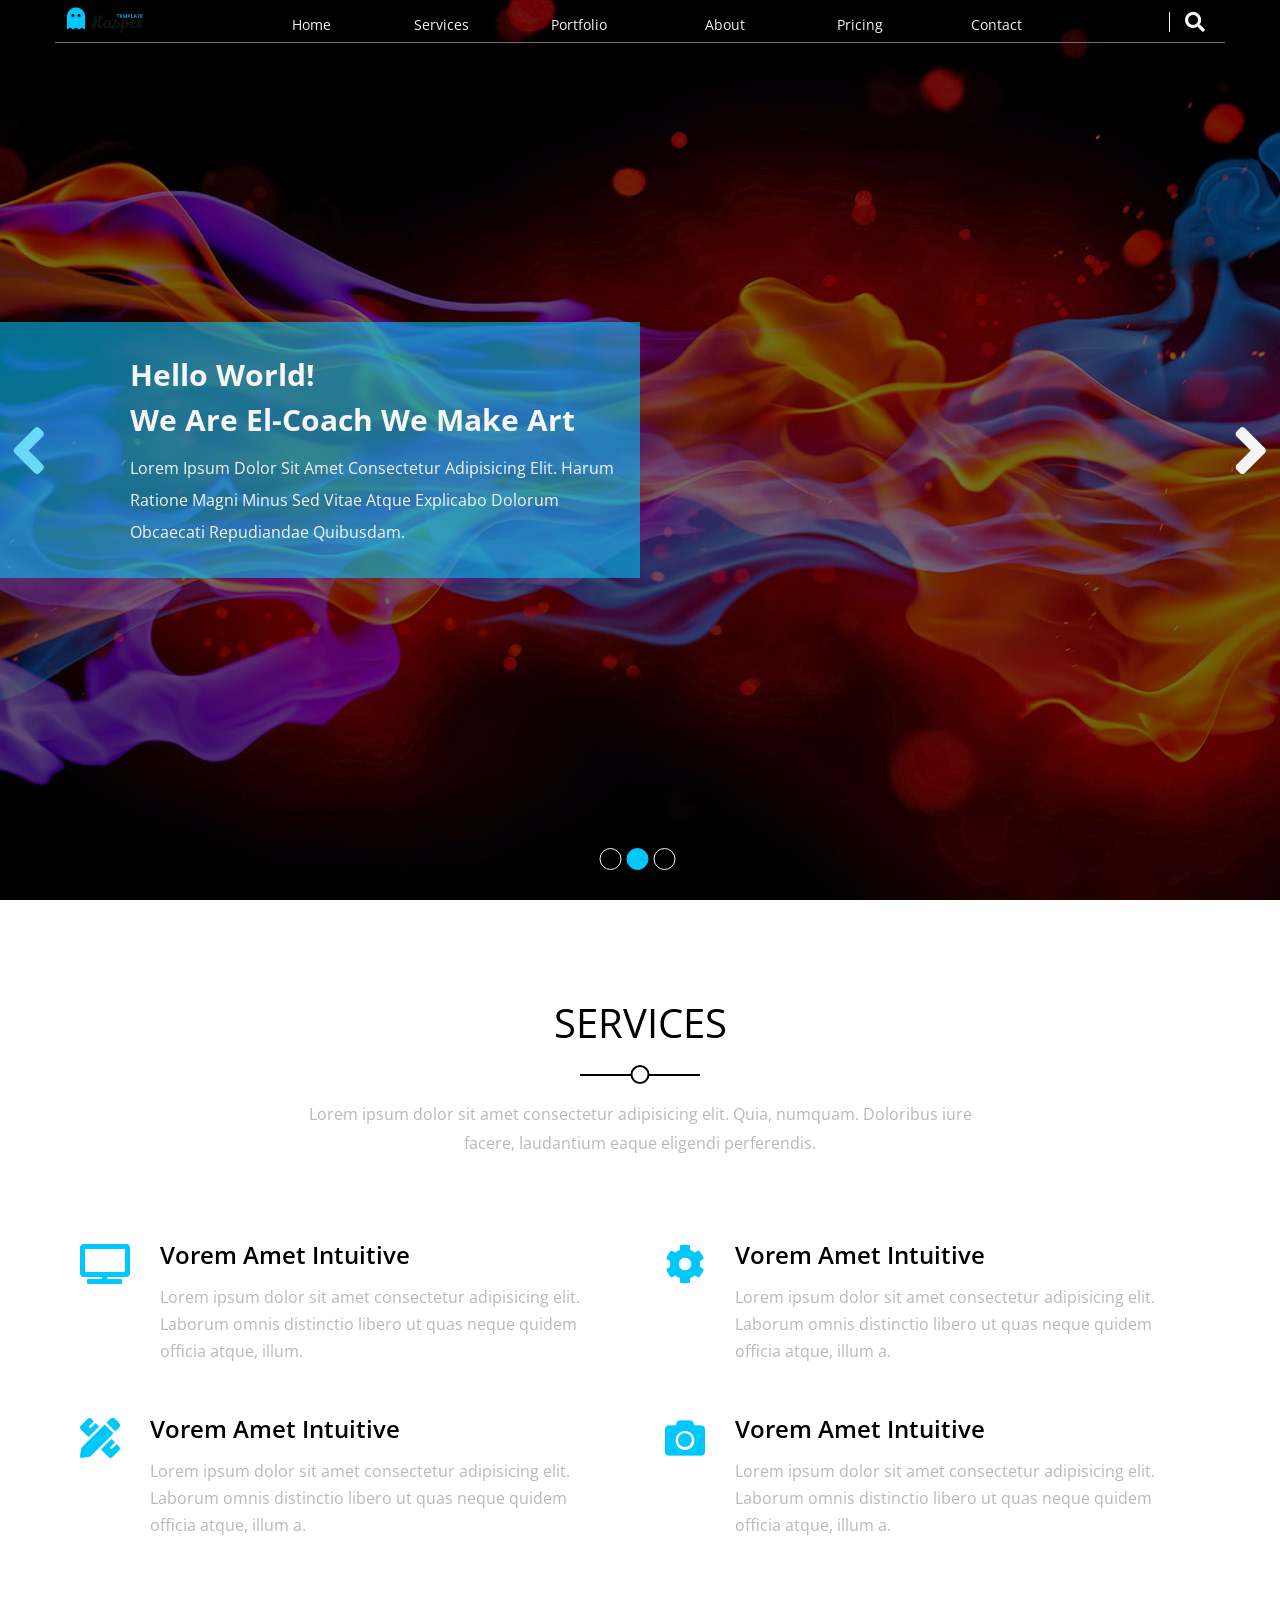
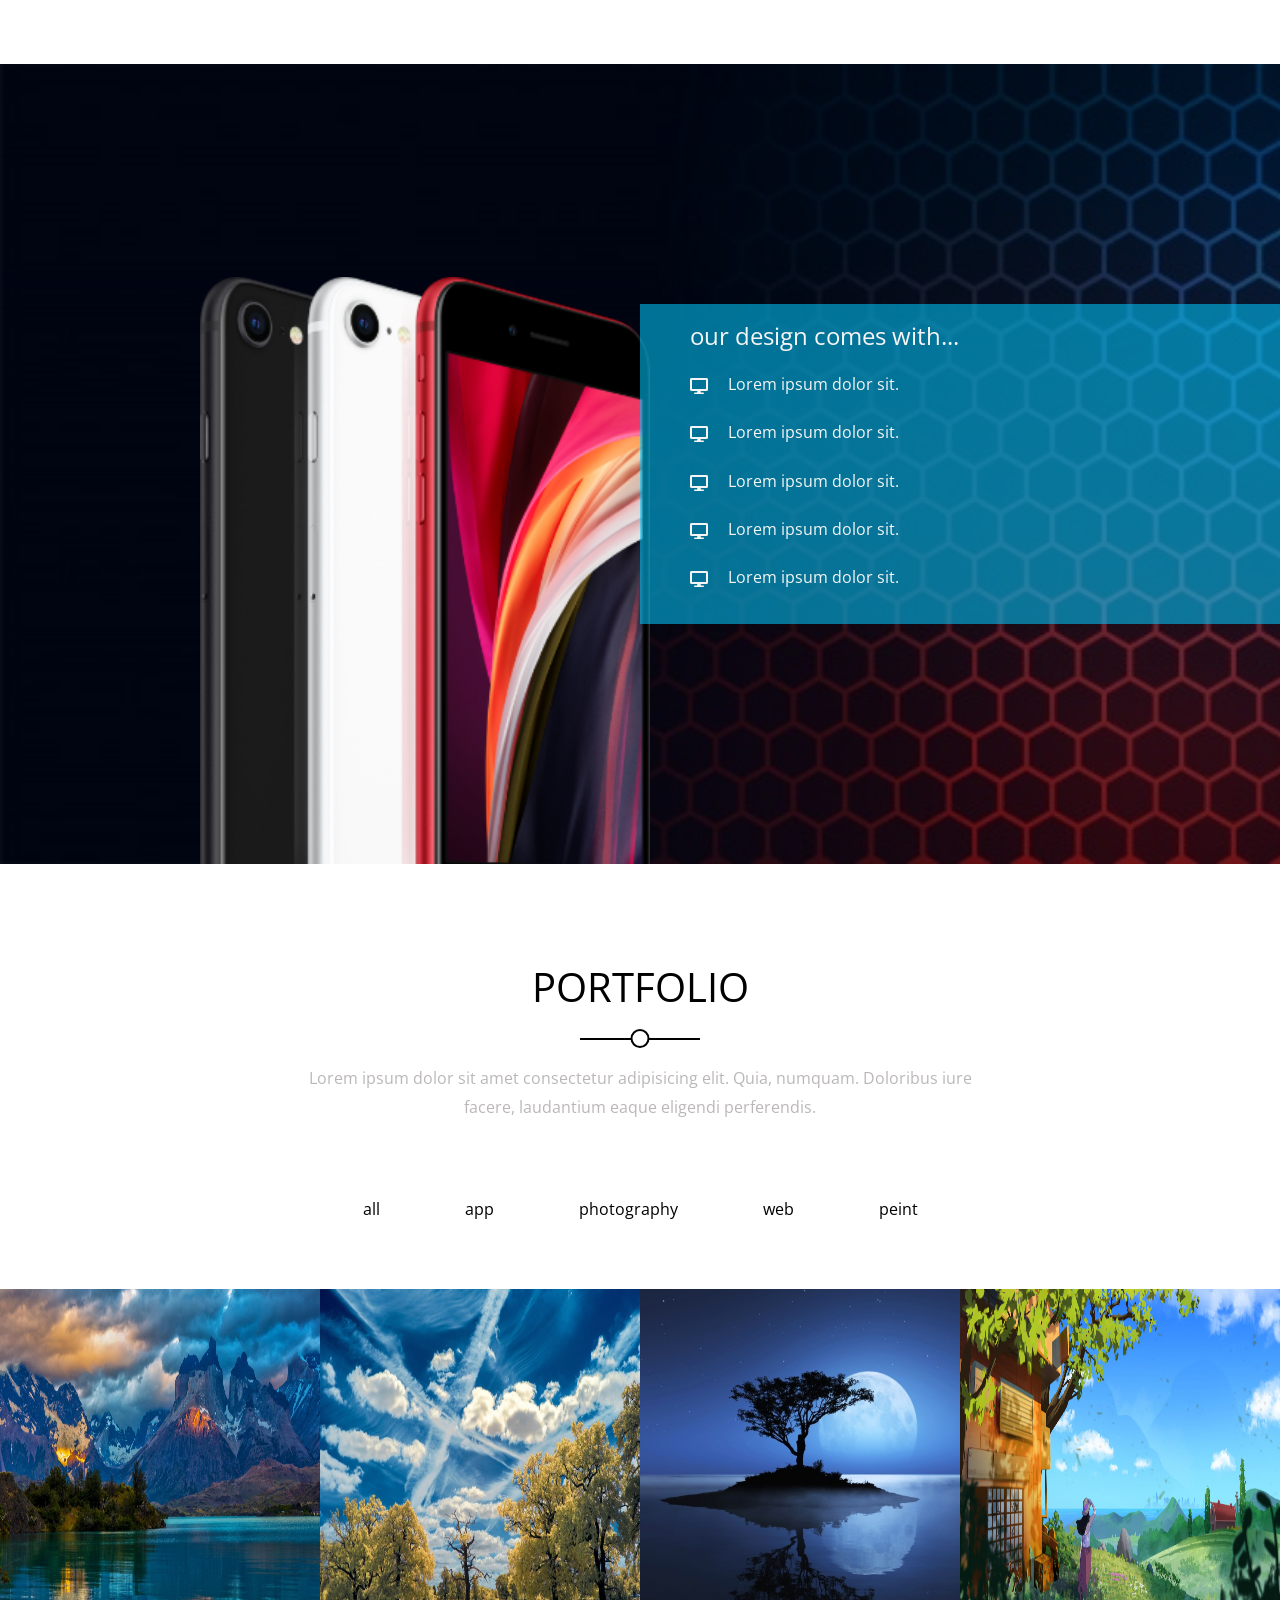
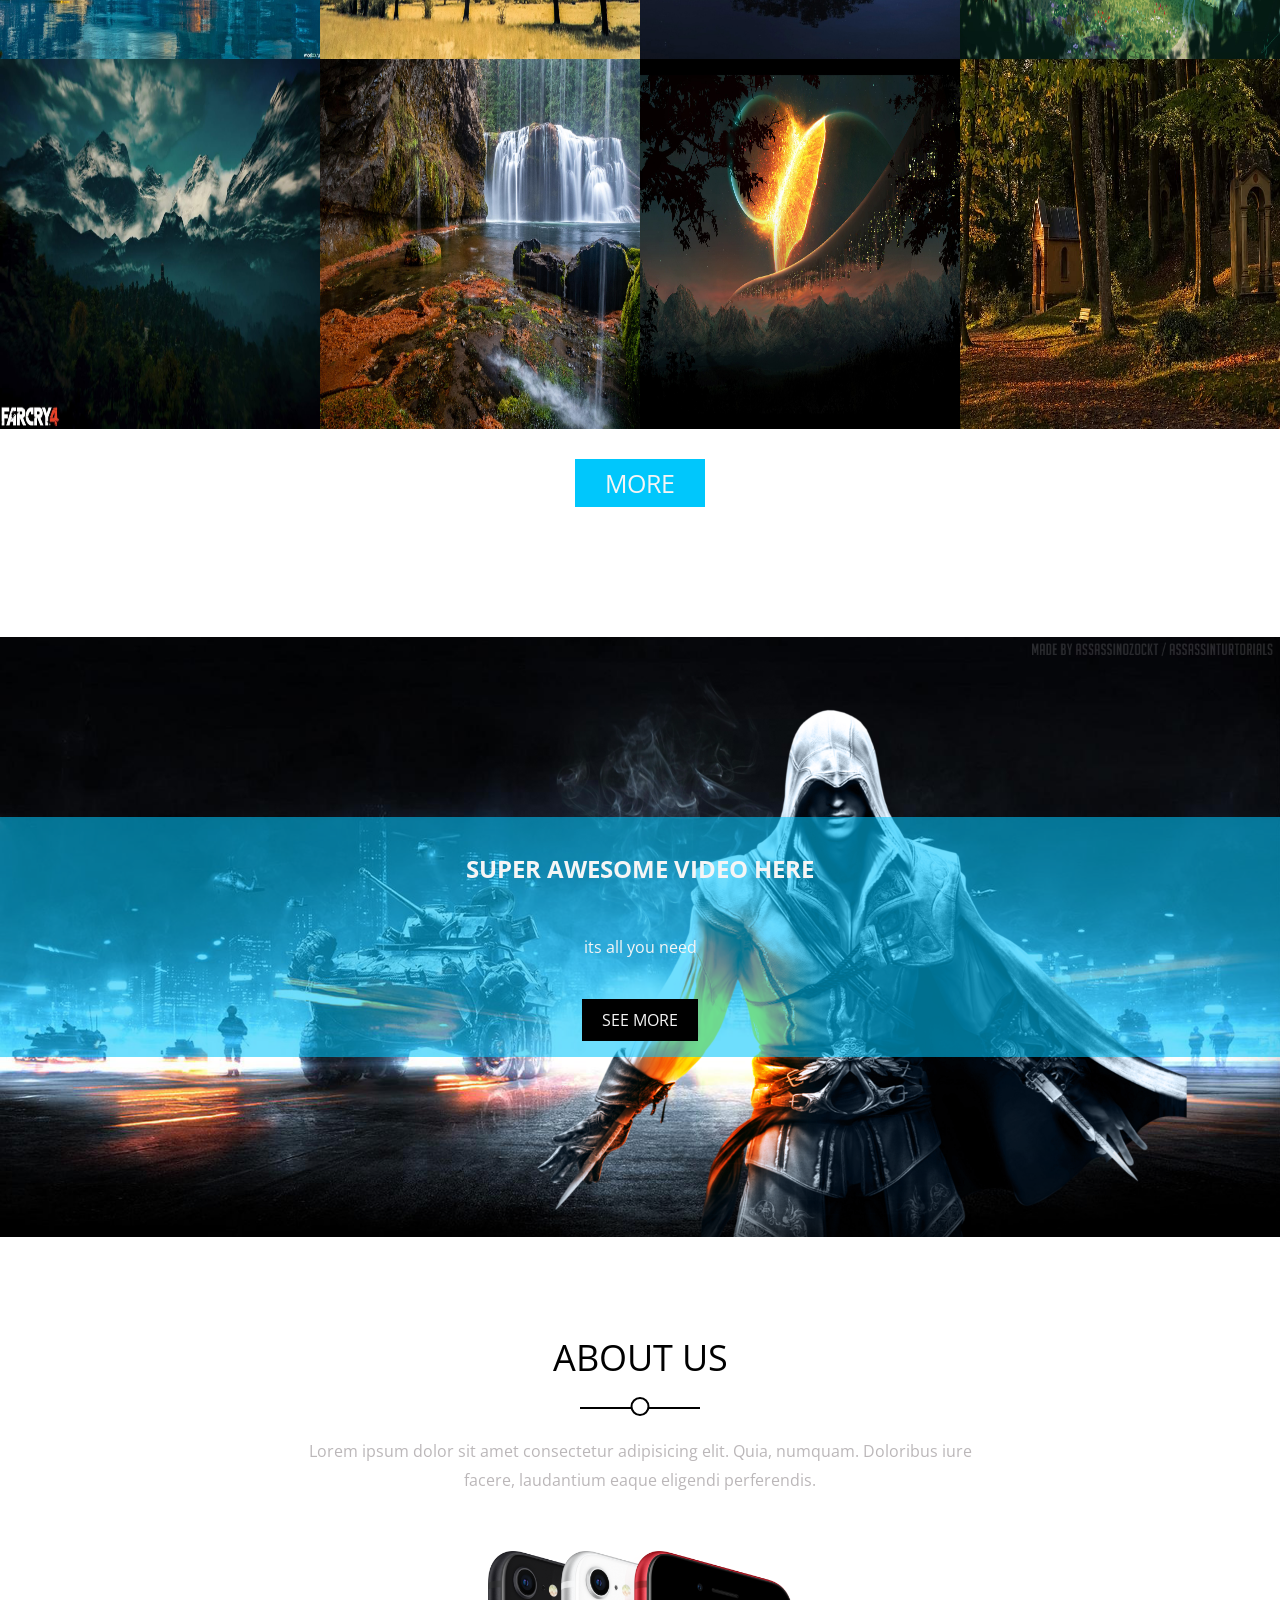
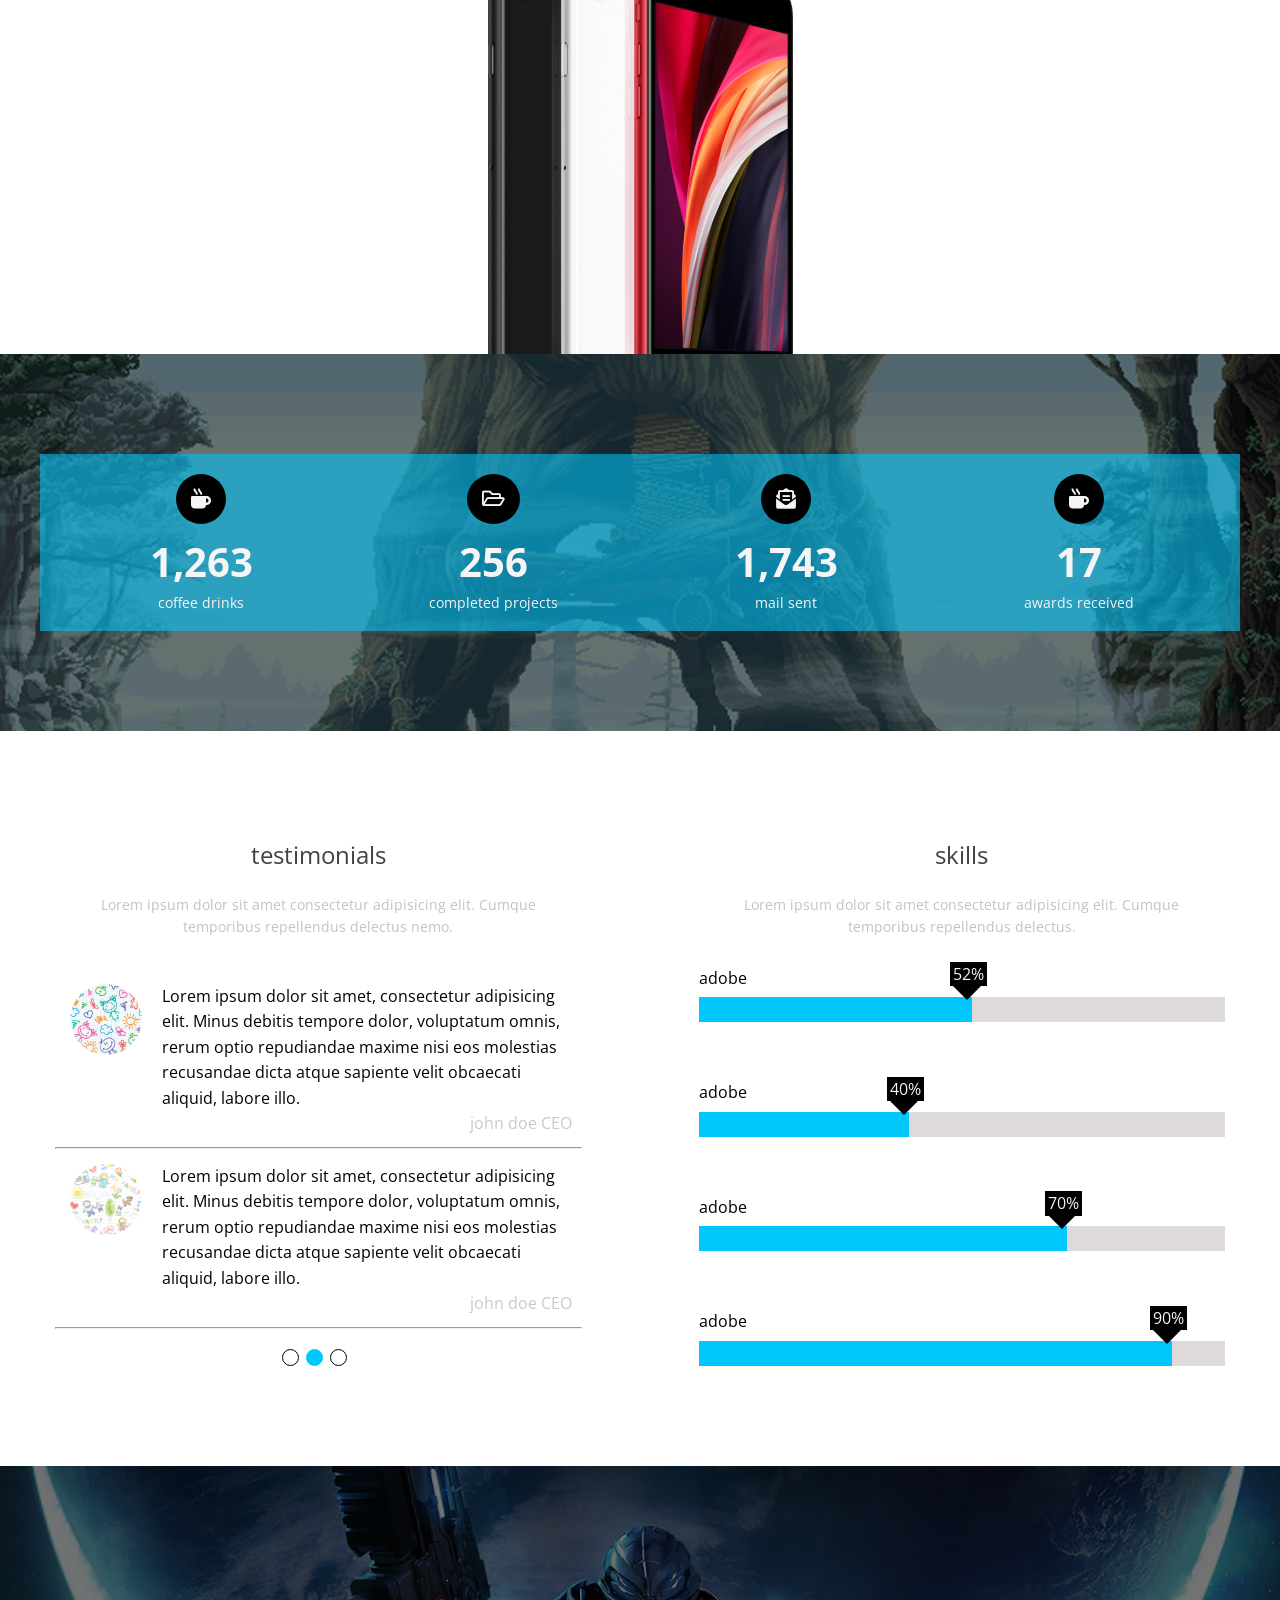
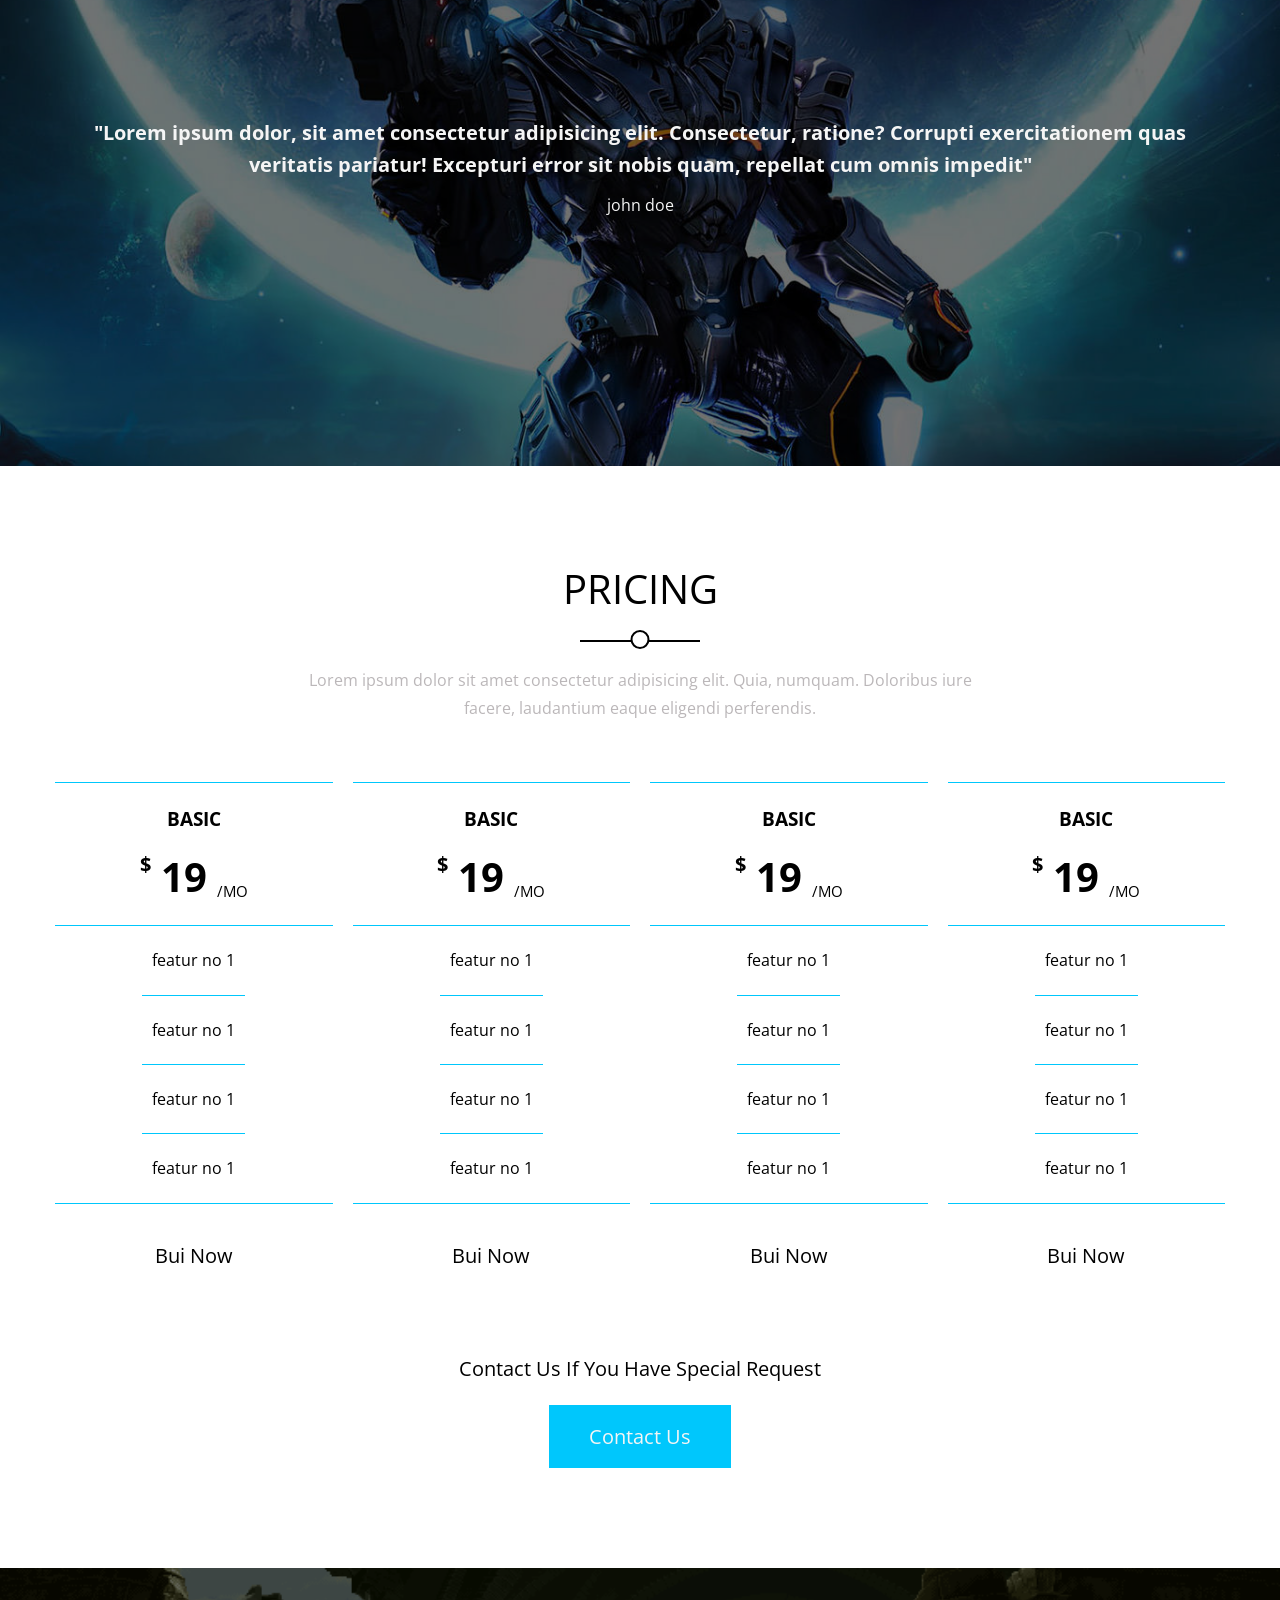
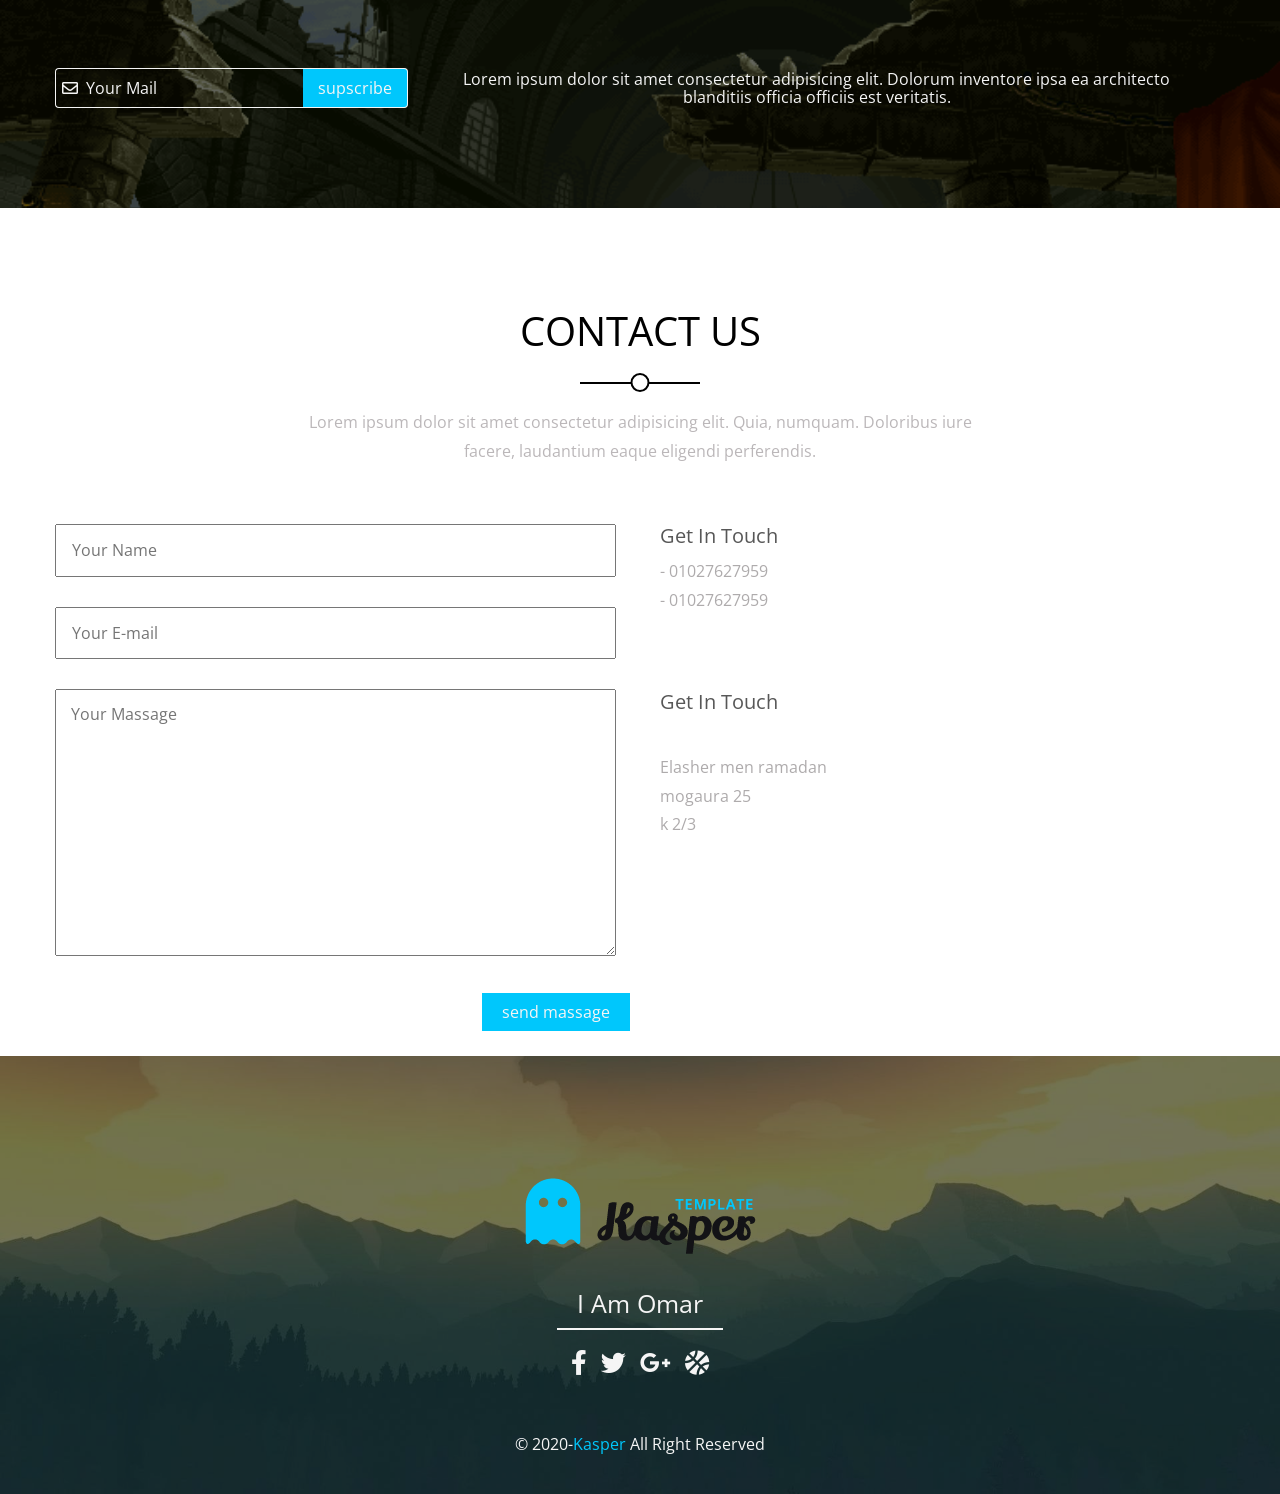
<file: index.html>
<!DOCTYPE html>
<html lang="en">
    <head>
        <meta charset="UTF-8" />
        <meta http-equiv="X-UA-Compatible" content="IE=edge" />
        <meta name="viewport" content="width=device-width, initial-scale=1.0" />
        <link
            href="https://fonts.googleapis.com/css2?family=Open+Sans:ital,wght@0,300;0,400;0,700;1,300&display=swap"
            rel="stylesheet"
        />
        <link rel="stylesheet" href="css/all.min.css" />
        <link rel="stylesheet" href="css/Normalize.css" />
        <link rel="preconnect" href="https://fonts.gstatic.com" />
        <link rel="stylesheet" href="css/My-style.css" />
        <link rel="stylesheet" href="css/style.css" />
        <title>Kasper</title>
    </head>

    <body>
        <!-- start-header -->

        <div class="header">
            <div class="overlay"></div>
            <div class="nav">
                <div class="container">
                    <div class="flex">
                        <div class="logo">
                            <div class="img">
                                <img src="imgs/logo.png" alt="" />
                            </div>
                        </div>
                        <div class="menu">
                            <div class="bar"><i class="fas fa-bars"></i></div>
                            <ul>
                                <li><a href="#home">home</a></li>
                                <li><a href="#services">services</a></li>
                                <li><a href="#portfolio">portfolio</a></li>
                                <li><a href="#apout">about</a></li>
                                <li><a href="#pricing">pricing</a></li>
                                <li><a href="#contact">contact</a></li>
                            </ul>
                        </div>
                        <div class="search">
                            <i class="fas fa-search"></i>
                        </div>
                    </div>
                </div>
            </div>
            <div class="land">
                <div class="text">
                    <h2>hello world!<br />we are El-coach we make art</h2>
                    <p>
                        Lorem ipsum dolor sit amet consectetur adipisicing elit.
                        Harum ratione magni minus sed vitae atque explicabo
                        dolorum obcaecati repudiandae quibusdam.
                    </p>
                </div>
            </div>
            <i class="fas fa-angle-left left"></i>
            <i class="fas fa-angle-right right"></i>
            <ul class="balls">
                <li></li>
                <li class="activ"></li>
                <li></li>
            </ul>
        </div>

        <!-- end-header -->

        <!-- start-services -->

        <div class="services" id="services">
            <div class="section-heaging">
                <h2>services</h2>
                <p>
                    Lorem ipsum dolor sit amet consectetur adipisicing elit.
                    Quia, numquam. Doloribus iure facere, laudantium eaque
                    eligendi perferendis.
                </p>
            </div>
            <div class="container">
                <div class="flex">
                    <div class="section">
                        <div class="servic">
                            <div class="icon"><i class="fas fa-tv"></i></div>
                            <div class="text">
                                <h3>vorem amet intuitive</h3>
                                <p>
                                    Lorem ipsum dolor sit amet consectetur
                                    adipisicing elit. Laborum omnis distinctio
                                    libero ut quas neque quidem officia atque,
                                    illum.
                                </p>
                            </div>
                        </div>
                        <div class="servic">
                            <div class="icon">
                                <i class="fas fa-pencil-ruler"></i>
                            </div>
                            <div class="text">
                                <h3>vorem amet intuitive</h3>
                                <p>
                                    Lorem ipsum dolor sit amet consectetur
                                    adipisicing elit. Laborum omnis distinctio
                                    libero ut quas neque quidem officia atque,
                                    illum a.
                                </p>
                            </div>
                        </div>
                    </div>
                    <div class="section">
                        <div class="servic">
                            <div class="icon"><i class="fas fa-cog"></i></div>
                            <div class="text">
                                <h3>vorem amet intuitive</h3>
                                <p>
                                    Lorem ipsum dolor sit amet consectetur
                                    adipisicing elit. Laborum omnis distinctio
                                    libero ut quas neque quidem officia atque,
                                    illum a.
                                </p>
                            </div>
                        </div>
                        <div class="servic">
                            <div class="icon">
                                <i class="fas fa-camera"></i>
                            </div>
                            <div class="text">
                                <h3>vorem amet intuitive</h3>
                                <p>
                                    Lorem ipsum dolor sit amet consectetur
                                    adipisicing elit. Laborum omnis distinctio
                                    libero ut quas neque quidem officia atque,
                                    illum a.
                                </p>
                            </div>
                        </div>
                    </div>
                </div>
            </div>
        </div>

        <!-- end-services -->

        <!-- start-design -->

        <div class="design">
            <div class="img">
                <img src="imgs/iphone-se-family-logo.png" alt="" />
            </div>
            <div class="land">
                <div class="text">
                    <h2>our design comes with...</h2>
                    <ul>
                        <li>Lorem ipsum dolor sit.</li>
                        <li>Lorem ipsum dolor sit.</li>
                        <li>Lorem ipsum dolor sit.</li>
                        <li>Lorem ipsum dolor sit.</li>
                        <li>Lorem ipsum dolor sit.</li>
                    </ul>
                </div>
            </div>
        </div>

        <!-- end-design -->

        <!-- start-portfolio -->

        <div class="portfolio" id="portfolio">
            <div class="section-heaging">
                <h2>portfolio</h2>
                <p>
                    Lorem ipsum dolor sit amet consectetur adipisicing elit.
                    Quia, numquam. Doloribus iure facere, laudantium eaque
                    eligendi perferendis.
                </p>
            </div>
            <div class="container">
                <ul>
                    <li>all</li>
                    <li>app</li>
                    <li>photography</li>
                    <li>web</li>
                    <li>peint</li>
                </ul>
            </div>
            <div class="imgs-container">
                <div class="box">
                    <img src="imgs/portfolio-1.jpg" alt="" />
                    <div class="caption">
                        <h4>awesome image</h4>
                        <p>photography</p>
                    </div>
                </div>
                <div class="box">
                    <img src="imgs/portfolio-2.jpg" alt="" />
                    <div class="caption">
                        <h4>awesome image</h4>
                        <p>photography</p>
                    </div>
                </div>
                <div class="box">
                    <img src="imgs/portfolio-3.jpg" alt="" />
                    <div class="caption">
                        <h4>awesome image</h4>
                        <p>photography</p>
                    </div>
                </div>
                <div class="box">
                    <img src="imgs/portfolio-4.jpg" alt="" />
                    <div class="caption">
                        <h4>awesome image</h4>
                        <p>photography</p>
                    </div>
                </div>
                <div class="box">
                    <img src="imgs/portfolio-5.jpg" alt="" />
                    <div class="caption">
                        <h4>awesome image</h4>
                        <p>photography</p>
                    </div>
                </div>
                <div class="box">
                    <img src="imgs/portfolio-6.jpg" alt="" />
                    <div class="caption">
                        <h4>awesome image</h4>
                        <p>photography</p>
                    </div>
                </div>
                <div class="box">
                    <img src="imgs/portfolio-7.jpg" alt="" />
                    <div class="caption">
                        <h4>awesome image</h4>
                        <p>photography</p>
                    </div>
                </div>
                <div class="box">
                    <img src="imgs/portfolio-8.jpg" alt="" />
                    <div class="caption">
                        <h4>awesome image</h4>
                        <p>photography</p>
                    </div>
                </div>
            </div>
            <a href="#" class="more">more</a>
        </div>

        <!-- end-portfolio -->

        <!-- start-video -->

        <div class="video">
            <div class="land">
                <div class="container">
                    <h2>super awesome video here</h2>
                    <p>its all you need</p>
                    <a href="#"> see more</a>
                </div>
            </div>
        </div>

        <!-- end-video -->

        <!-- start-about-us -->

        <div class="about-us" id="apout">
            <div class="section-heaging">
                <h2 style="font-size: 36px">about us</h2>
                <p>
                    Lorem ipsum dolor sit amet consectetur adipisicing elit.
                    Quia, numquam. Doloribus iure facere, laudantium eaque
                    eligendi perferendis.
                </p>
            </div>
            <img src="imgs/iphone-se-family-logo.png" alt="" />
        </div>

        <!-- end-about-us -->

        <!-- start-Statis -->

        <div class="statis">
            <div class="container">
                <div class="box">
                    <i class="fas fa-mug-hot"></i>
                    <div class="number">1,263</div>
                    <p>coffee drinks</p>
                </div>
                <div class="box">
                    <i class="far fa-folder-open"></i>
                    <div class="number">256</div>
                    <p>completed projects</p>
                </div>
                <div class="box">
                    <i class="fas fa-envelope-open-text"></i>
                    <div class="number">1,743</div>
                    <p>mail sent</p>
                </div>
                <div class="box">
                    <i class="fas fa-mug-hot"></i>
                    <div class="number">17</div>
                    <p>awards received</p>
                </div>
            </div>
        </div>

        <!-- end-statis -->

        <!-- start-our-skills -->

        <div class="our-skills">
            <div class="container">
                <div class="testimonials">
                    <h3>testimonials</h3>
                    <p>
                        Lorem ipsum dolor sit amet consectetur adipisicing elit.
                        Cumque temporibus repellendus delectus nemo.
                    </p>
                    <div class="content">
                        <div class="img">
                            <img src="/imgs/kid-1.jpeg" alt="" />
                        </div>
                        <p>
                            Lorem ipsum dolor sit amet, consectetur adipisicing
                            elit. Minus debitis tempore dolor, voluptatum omnis,
                            rerum optio repudiandae maxime nisi eos molestias
                            recusandae dicta atque sapiente velit obcaecati
                            aliquid, labore illo.
                        </p>
                        <span>john doe CEO</span>
                    </div>
                    <hr />
                    <div class="content">
                        <div class="img">
                            <img src="/imgs/kid-2.jpg" alt="" />
                        </div>
                        <p>
                            Lorem ipsum dolor sit amet, consectetur adipisicing
                            elit. Minus debitis tempore dolor, voluptatum omnis,
                            rerum optio repudiandae maxime nisi eos molestias
                            recusandae dicta atque sapiente velit obcaecati
                            aliquid, labore illo.
                        </p>
                        <span>john doe CEO</span>
                    </div>
                    <hr />
                    <ul>
                        <li></li>
                        <li class="act"></li>
                        <li></li>
                    </ul>
                </div>
                <div class="skills">
                    <h3>skills</h3>
                    <p>
                        Lorem ipsum dolor sit amet consectetur adipisicing elit.
                        Cumque temporibus repellendus delectus.
                    </p>
                    <div class="cont">
                        <div class="skill">
                            <p>adobe</p>
                            <div>
                                <span
                                    style="width: 52%"
                                    data-progress="52%"
                                ></span>
                            </div>
                        </div>
                        <div class="skill">
                            <p>adobe</p>
                            <div>
                                <span
                                    style="width: 40%"
                                    data-progress="40%"
                                ></span>
                            </div>
                        </div>
                        <div class="skill">
                            <p>adobe</p>
                            <div>
                                <span
                                    style="width: 70%"
                                    data-progress="70%"
                                ></span>
                            </div>
                        </div>
                        <div class="skill">
                            <p>adobe</p>
                            <div>
                                <span
                                    style="width: 90%"
                                    data-progress="90%"
                                ></span>
                            </div>
                        </div>
                    </div>
                </div>
            </div>
        </div>

        <!-- end-our-skills -->

        <!-- start-quote -->

        <div class="quote">
            <div class="container">
                <p>
                    "Lorem ipsum dolor, sit amet consectetur adipisicing elit.
                    Consectetur, ratione? Corrupti exercitationem quas veritatis
                    pariatur! Excepturi error sit nobis quam, repellat cum omnis
                    impedit"
                </p>
                <p>john doe</p>
            </div>
        </div>

        <!-- end-quote -->

        <!-- start-pricing -->

        <div class="pricing" id="pricing">
            <div class="section-heaging">
                <h2>pricing</h2>
                <p>
                    Lorem ipsum dolor sit amet consectetur adipisicing elit.
                    Quia, numquam. Doloribus iure facere, laudantium eaque
                    eligendi perferendis.
                </p>
            </div>
            <div class="container">
                <div class="plans">
                    <div class="plan">
                        <h3>basic</h3>
                        <span>19</span>
                        <ul>
                            <li>featur no 1</li>
                            <li>featur no 1</li>
                            <li>featur no 1</li>
                            <li>featur no 1</li>
                        </ul>
                        <a href="#">bui now</a>
                    </div>
                    <div class="plan">
                        <h3>basic</h3>
                        <span>19</span>
                        <ul>
                            <li>featur no 1</li>
                            <li>featur no 1</li>
                            <li>featur no 1</li>
                            <li>featur no 1</li>
                        </ul>
                        <a href="#">bui now</a>
                    </div>
                    <div class="plan">
                        <h3>basic</h3>
                        <span>19</span>
                        <ul>
                            <li>featur no 1</li>
                            <li>featur no 1</li>
                            <li>featur no 1</li>
                            <li>featur no 1</li>
                        </ul>
                        <a href="#">bui now</a>
                    </div>
                    <div class="plan">
                        <h3>basic</h3>
                        <span>19</span>
                        <ul>
                            <li>featur no 1</li>
                            <li>featur no 1</li>
                            <li>featur no 1</li>
                            <li>featur no 1</li>
                        </ul>
                        <a href="#">bui now</a>
                    </div>
                </div>
                <p class="contact">contact us if you have special request</p>
                <a href="#" class="contact">contact us</a>
            </div>
        </div>

        <!-- end-pricing -->

        <!-- start-supscribe -->

        <div class="supscribe">
            <div class="container">
                <form action="">
                    <i class="far fa-envelope"></i>
                    <input
                        type="email"
                        name="email"
                        id="a"
                        placeholder="Your Mail"
                    />
                    <input type="submit" value="supscribe" />
                </form>
                <div class="text">
                    <p>
                        Lorem ipsum dolor sit amet consectetur adipisicing elit.
                        Dolorum inventore ipsa ea architecto blanditiis officia
                        officiis est veritatis.
                    </p>
                </div>
            </div>
        </div>

        <!-- end-supscribe -->

        <!-- start-contact-us -->

        <div class="contact-us" id="contact">
            <div class="section-heaging">
                <h2>contact us</h2>
                <p>
                    Lorem ipsum dolor sit amet consectetur adipisicing elit.
                    Quia, numquam. Doloribus iure facere, laudantium eaque
                    eligendi perferendis.
                </p>
            </div>
            <div class="container">
                <form>
                    <input
                        class="in"
                        type="text"
                        name="name"
                        placeholder="Your Name"
                    />
                    <input
                        class="in"
                        type="email"
                        name="mail"
                        placeholder="Your E-mail"
                    />
                    <textarea
                        name="massage"
                        placeholder="Your Massage"
                    ></textarea>
                    <input type="submit" value="send massage" />
                </form>
                <div class="text">
                    <div>
                        <h3>get in touch</h3>
                        <span>- 01027627959</span>
                        <br />
                        <span>- 01027627959</span>
                    </div>
                    <div>
                        <h3 class="l">get in touch</h3>
                        <p>
                            Elasher men ramadan <br />
                            mogaura 25 <br />
                            k 2/3
                        </p>
                    </div>
                </div>
            </div>
        </div>

        <!-- end-contact-us -->

        <!-- start-footer -->

        <div class="footer">
            <div class="container">
                <div class="logo">
                    <img src="/imgs/logo.png" alt="" />
                </div>
                <p>i am omar</p>
                <div class="icons">
                    <a href="#"><i class="fab fa-facebook-f"></i></a>
                    <a href="#"><i class="fab fa-twitter"></i></a>
                    <a href="#"><i class="fab fa-google-plus-g"></i></a>
                    <a href="#"><i class="fas fa-basketball-ball"></i></a>
                </div>
                <p>&copy; 2020-<span>kasper</span> all right reserved</p>
            </div>
        </div>

        <!-- end-footer -->
    </body>
</html>
</file>
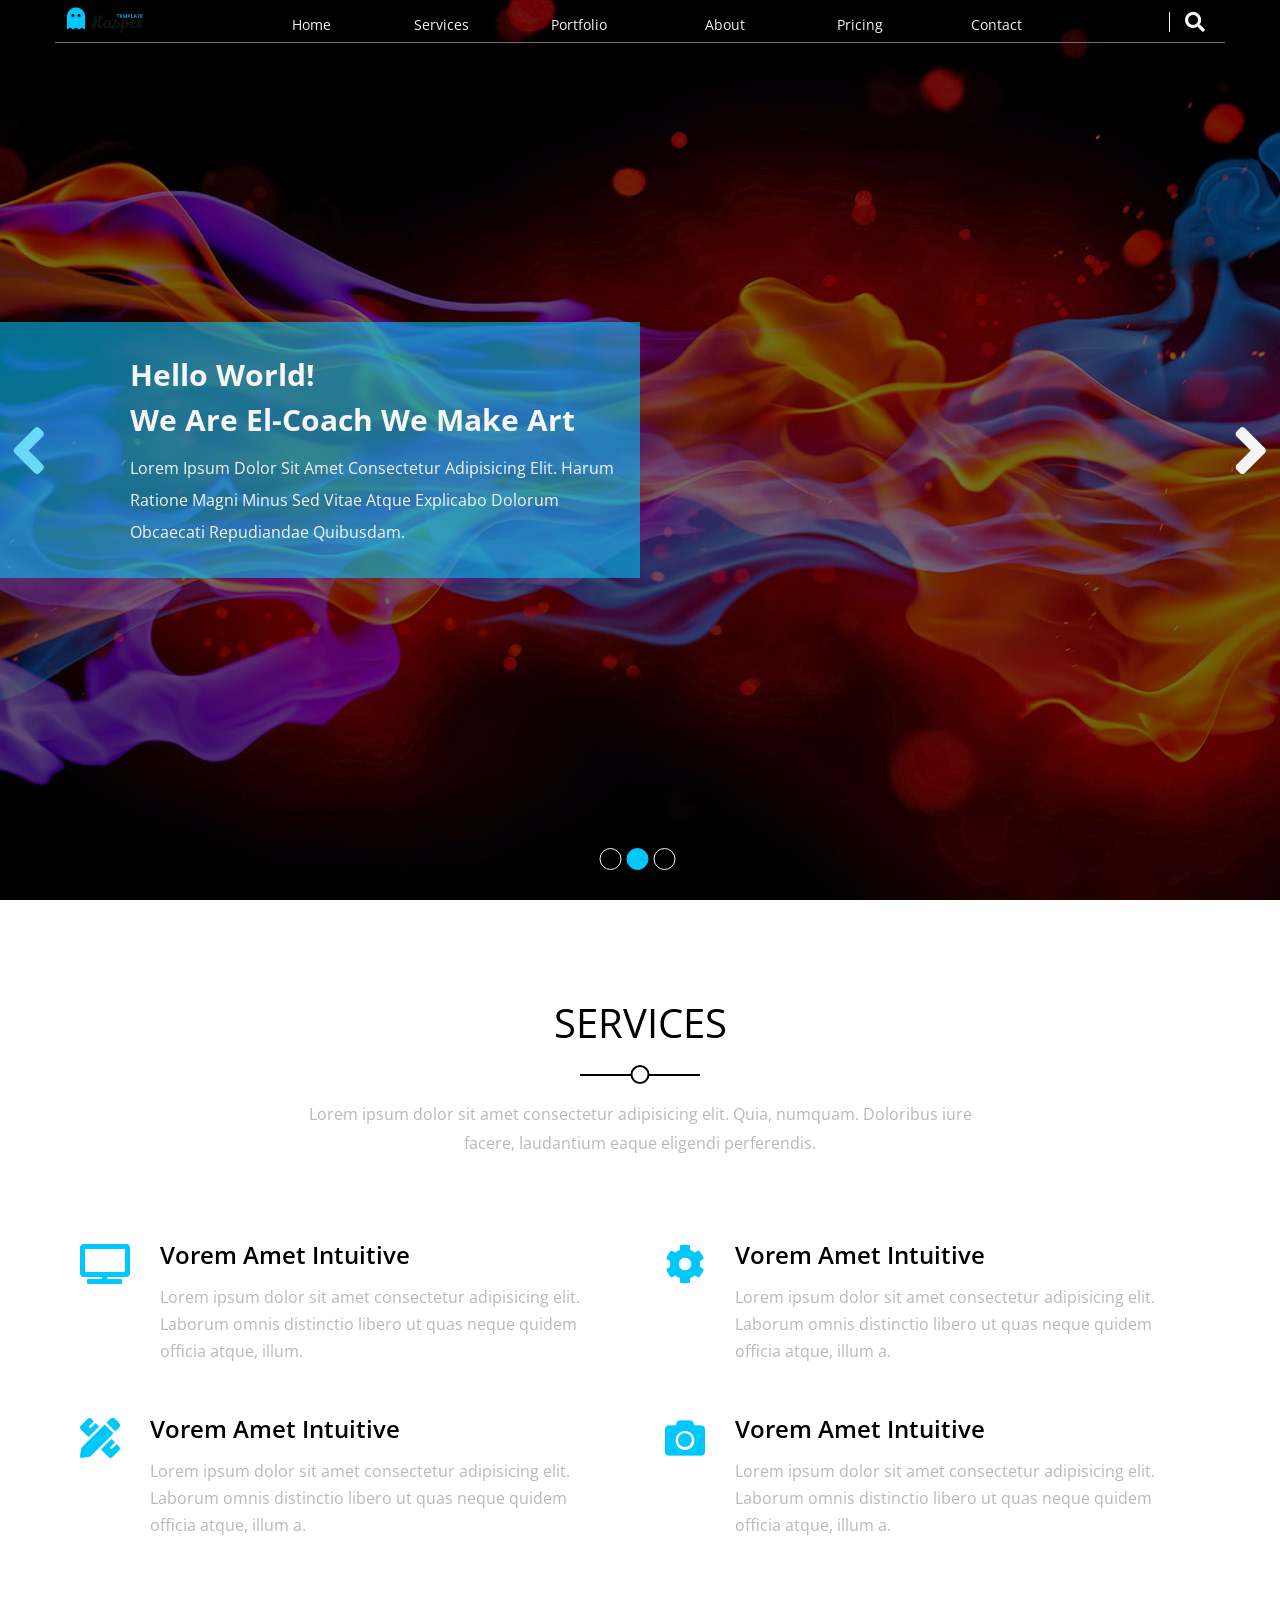
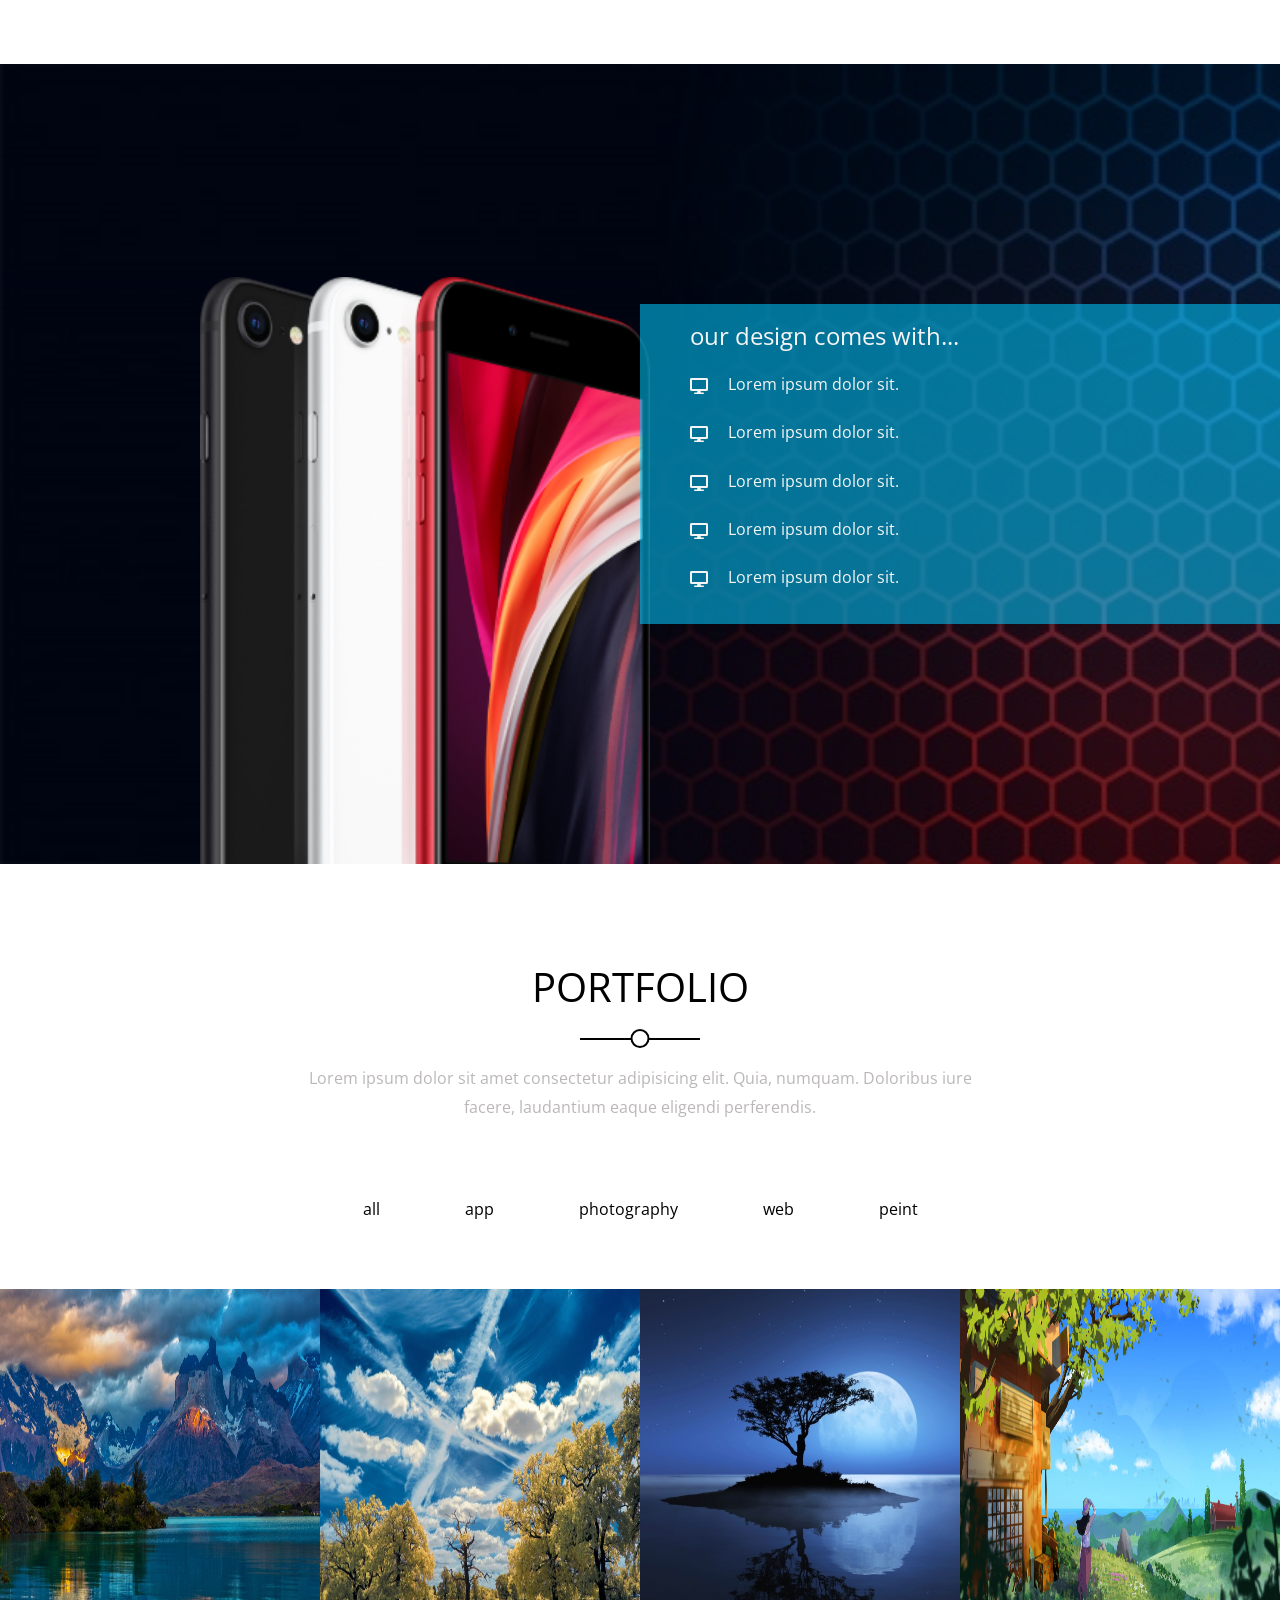
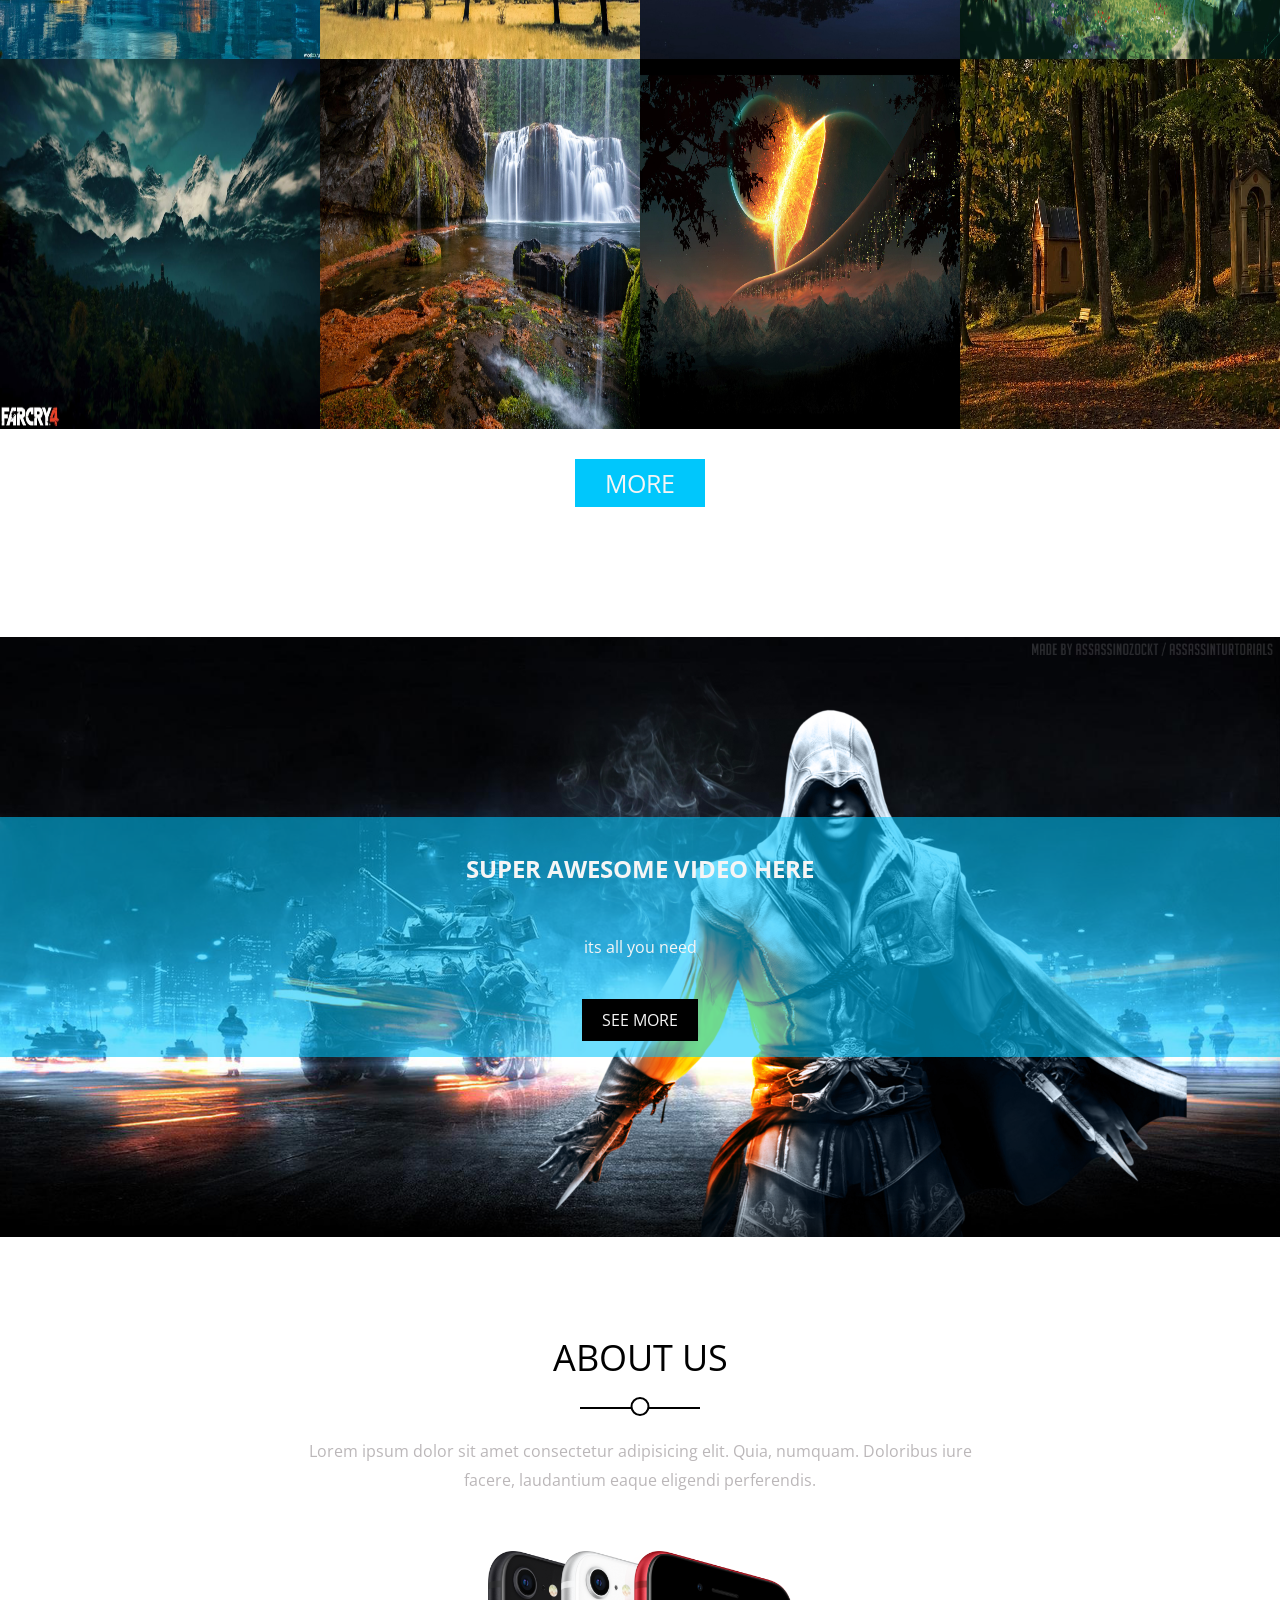
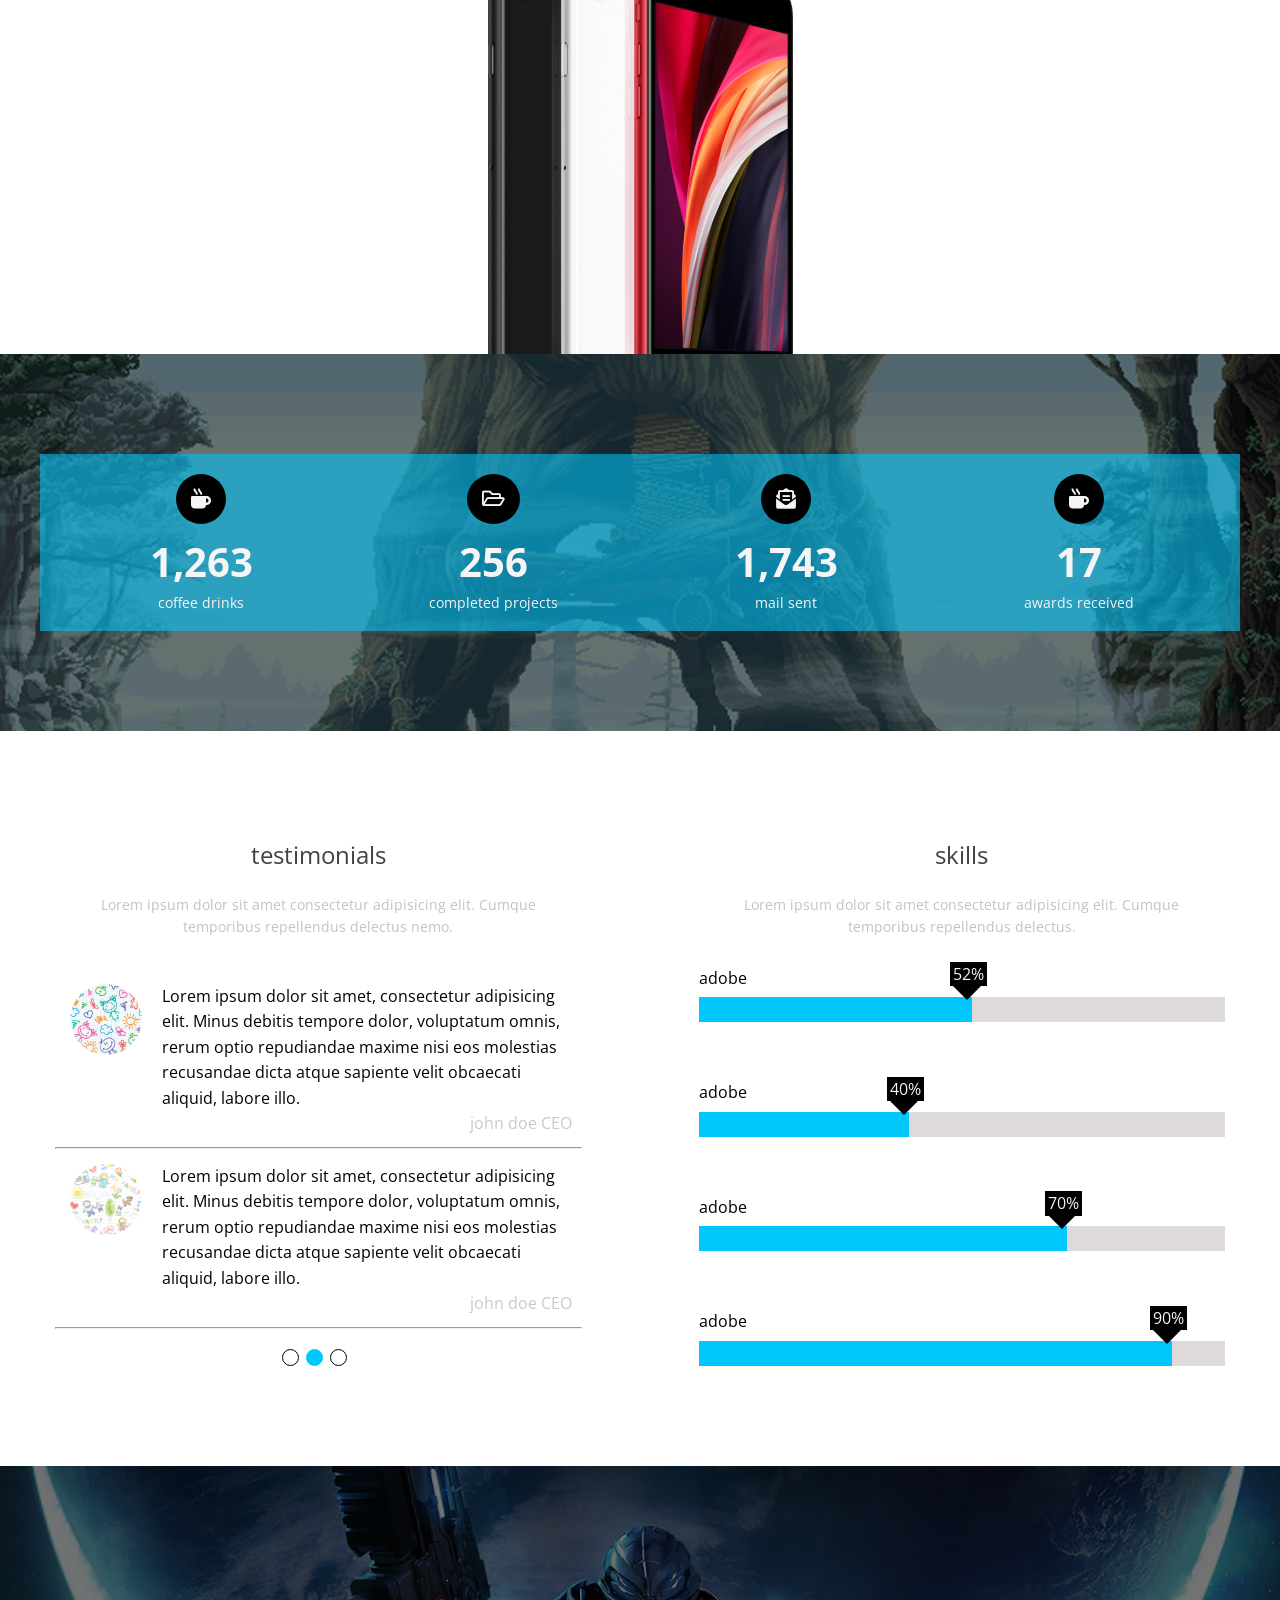
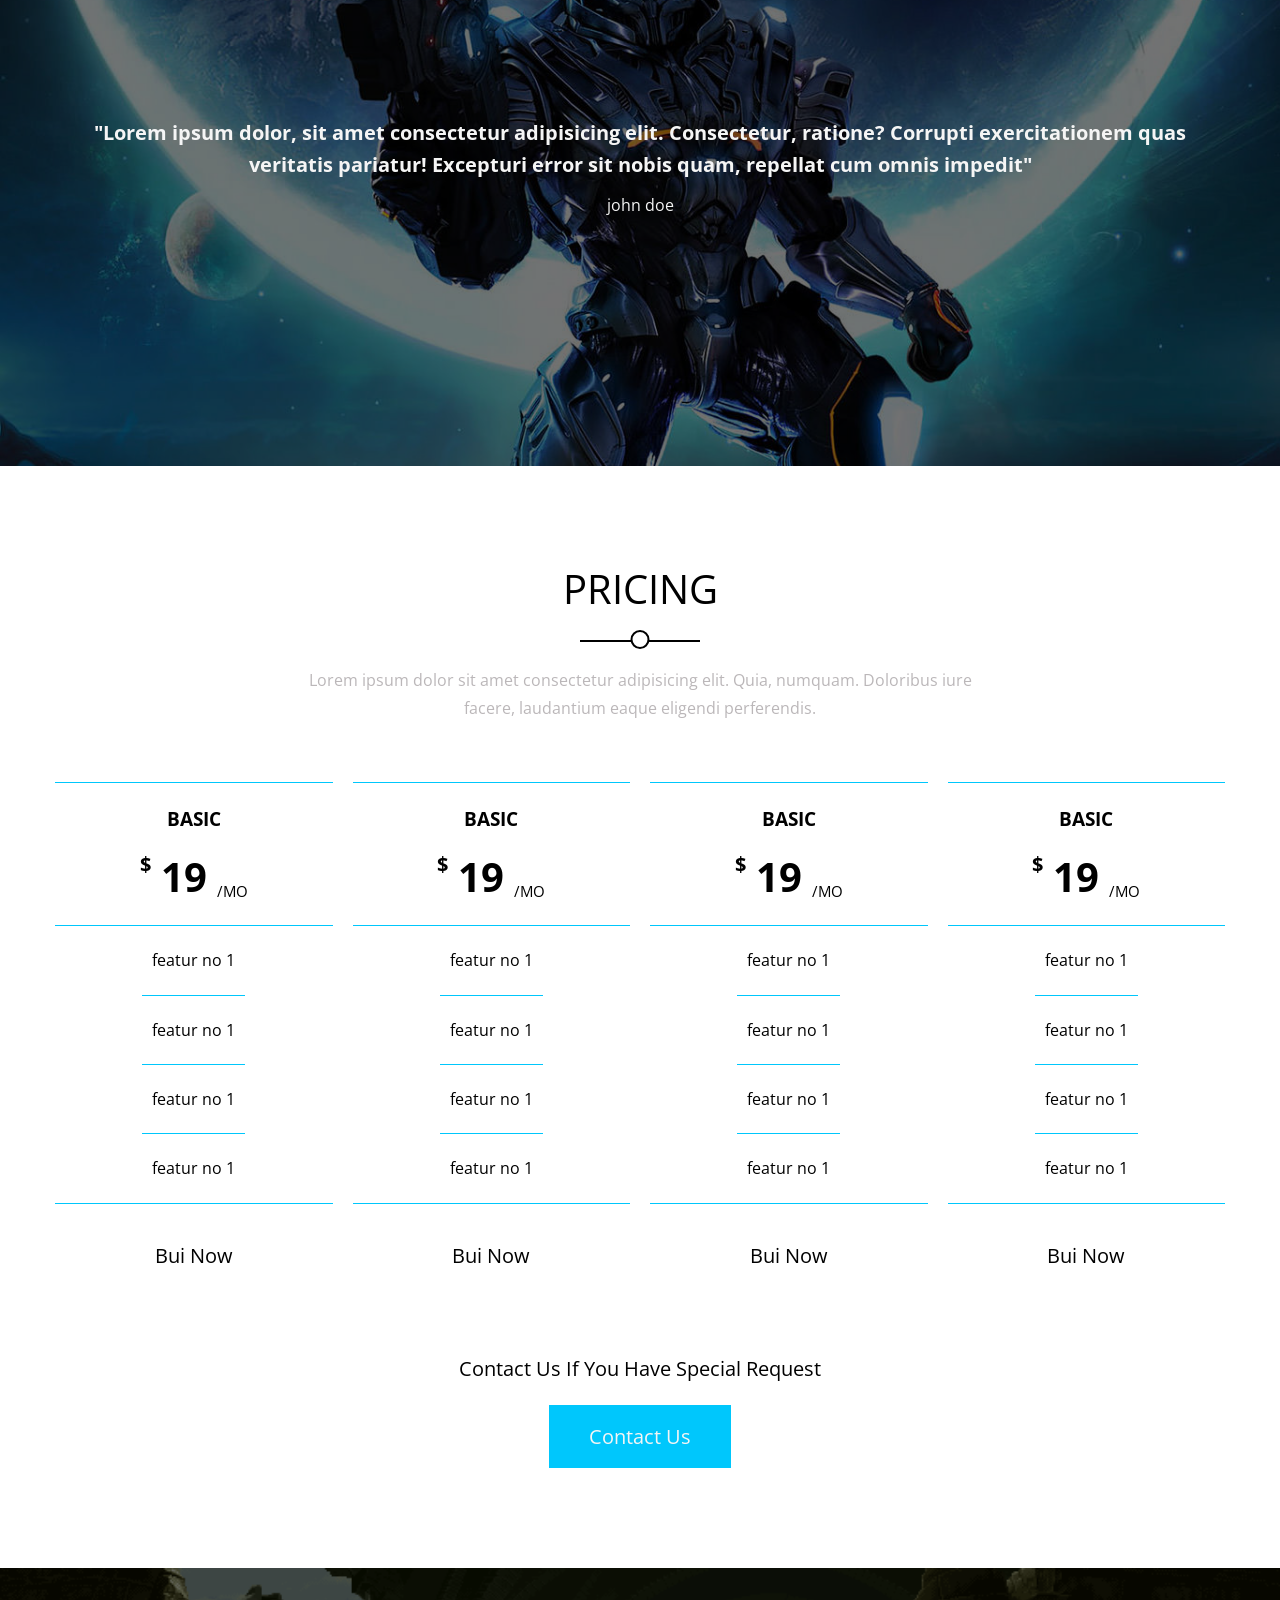
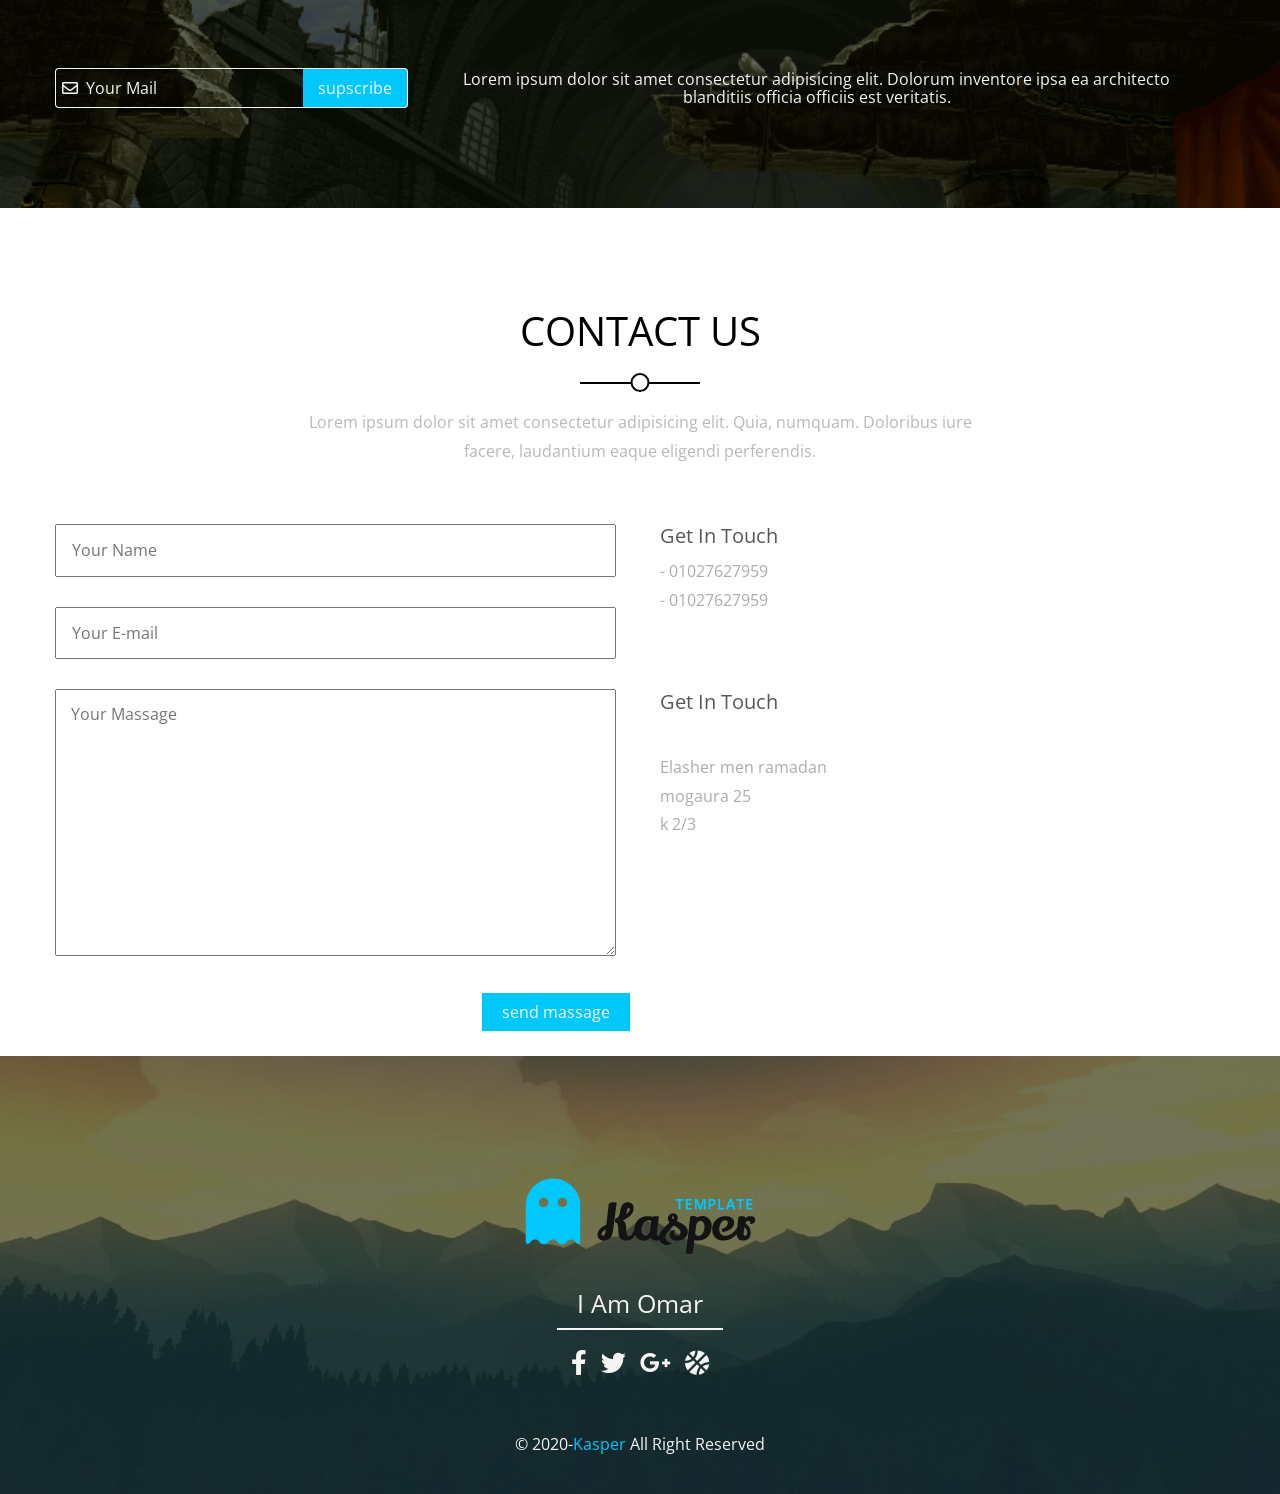
<file: indix.html>
<!DOCTYPE html>
<html lang="en">
    <head>
        <meta charset="UTF-8" />
        <meta http-equiv="X-UA-Compatible" content="IE=edge" />
        <meta name="viewport" content="width=device-width, initial-scale=1.0" />
        <link
            href="https://fonts.googleapis.com/css2?family=Open+Sans:ital,wght@0,300;0,400;0,700;1,300&display=swap"
            rel="stylesheet"
        />
        <link rel="stylesheet" href="css/all.min.css" />
        <link rel="stylesheet" href="css/Normalize.css" />
        <link rel="preconnect" href="https://fonts.gstatic.com" />
        <link rel="stylesheet" href="css/My-style.css" />
        <link rel="stylesheet" href="css/style.css" />
        <title>Kasper</title>
    </head>

    <body>
        <!-- start-header -->

        <div class="header">
            <div class="overlay"></div>
            <div class="nav">
                <div class="container">
                    <div class="flex">
                        <div class="logo">
                            <div class="img">
                                <img src="imgs/logo.png" alt="" />
                            </div>
                        </div>
                        <div class="menu">
                            <div class="bar"><i class="fas fa-bars"></i></div>
                            <ul>
                                <li><a href="#home">home</a></li>
                                <li><a href="#services">services</a></li>
                                <li><a href="#portfolio">portfolio</a></li>
                                <li><a href="#apout">about</a></li>
                                <li><a href="#pricing">pricing</a></li>
                                <li><a href="#contact">contact</a></li>
                            </ul>
                        </div>
                        <div class="search">
                            <i class="fas fa-search"></i>
                        </div>
                    </div>
                </div>
            </div>
            <div class="land">
                <div class="text">
                    <h2>hello world!<br />we are El-coach we make art</h2>
                    <p>
                        Lorem ipsum dolor sit amet consectetur adipisicing elit.
                        Harum ratione magni minus sed vitae atque explicabo
                        dolorum obcaecati repudiandae quibusdam.
                    </p>
                </div>
            </div>
            <i class="fas fa-angle-left left"></i>
            <i class="fas fa-angle-right right"></i>
            <ul class="balls">
                <li></li>
                <li class="activ"></li>
                <li></li>
            </ul>
        </div>

        <!-- end-header -->

        <!-- start-services -->

        <div class="services" id="services">
            <div class="section-heaging">
                <h2>services</h2>
                <p>
                    Lorem ipsum dolor sit amet consectetur adipisicing elit.
                    Quia, numquam. Doloribus iure facere, laudantium eaque
                    eligendi perferendis.
                </p>
            </div>
            <div class="container">
                <div class="flex">
                    <div class="section">
                        <div class="servic">
                            <div class="icon"><i class="fas fa-tv"></i></div>
                            <div class="text">
                                <h3>vorem amet intuitive</h3>
                                <p>
                                    Lorem ipsum dolor sit amet consectetur
                                    adipisicing elit. Laborum omnis distinctio
                                    libero ut quas neque quidem officia atque,
                                    illum.
                                </p>
                            </div>
                        </div>
                        <div class="servic">
                            <div class="icon">
                                <i class="fas fa-pencil-ruler"></i>
                            </div>
                            <div class="text">
                                <h3>vorem amet intuitive</h3>
                                <p>
                                    Lorem ipsum dolor sit amet consectetur
                                    adipisicing elit. Laborum omnis distinctio
                                    libero ut quas neque quidem officia atque,
                                    illum a.
                                </p>
                            </div>
                        </div>
                    </div>
                    <div class="section">
                        <div class="servic">
                            <div class="icon"><i class="fas fa-cog"></i></div>
                            <div class="text">
                                <h3>vorem amet intuitive</h3>
                                <p>
                                    Lorem ipsum dolor sit amet consectetur
                                    adipisicing elit. Laborum omnis distinctio
                                    libero ut quas neque quidem officia atque,
                                    illum a.
                                </p>
                            </div>
                        </div>
                        <div class="servic">
                            <div class="icon">
                                <i class="fas fa-camera"></i>
                            </div>
                            <div class="text">
                                <h3>vorem amet intuitive</h3>
                                <p>
                                    Lorem ipsum dolor sit amet consectetur
                                    adipisicing elit. Laborum omnis distinctio
                                    libero ut quas neque quidem officia atque,
                                    illum a.
                                </p>
                            </div>
                        </div>
                    </div>
                </div>
            </div>
        </div>

        <!-- end-services -->

        <!-- start-design -->

        <div class="design">
            <div class="img">
                <img src="imgs/iphone-se-family-logo.png" alt="" />
            </div>
            <div class="land">
                <div class="text">
                    <h2>our design comes with...</h2>
                    <ul>
                        <li>Lorem ipsum dolor sit.</li>
                        <li>Lorem ipsum dolor sit.</li>
                        <li>Lorem ipsum dolor sit.</li>
                        <li>Lorem ipsum dolor sit.</li>
                        <li>Lorem ipsum dolor sit.</li>
                    </ul>
                </div>
            </div>
        </div>

        <!-- end-design -->

        <!-- start-portfolio -->

        <div class="portfolio" id="portfolio">
            <div class="section-heaging">
                <h2>portfolio</h2>
                <p>
                    Lorem ipsum dolor sit amet consectetur adipisicing elit.
                    Quia, numquam. Doloribus iure facere, laudantium eaque
                    eligendi perferendis.
                </p>
            </div>
            <div class="container">
                <ul>
                    <li>all</li>
                    <li>app</li>
                    <li>photography</li>
                    <li>web</li>
                    <li>peint</li>
                </ul>
            </div>
            <div class="imgs-container">
                <div class="box">
                    <img src="/imgs/portfolio-1.jpg" alt="" />
                    <div class="caption">
                        <h4>awesome image</h4>
                        <p>photography</p>
                    </div>
                </div>
                <div class="box">
                    <img src="/imgs/portfolio-2.jpg" alt="" />
                    <div class="caption">
                        <h4>awesome image</h4>
                        <p>photography</p>
                    </div>
                </div>
                <div class="box">
                    <img src="/imgs/portfolio-3.jpg" alt="" />
                    <div class="caption">
                        <h4>awesome image</h4>
                        <p>photography</p>
                    </div>
                </div>
                <div class="box">
                    <img src="/imgs/portfolio-4.jpg" alt="" />
                    <div class="caption">
                        <h4>awesome image</h4>
                        <p>photography</p>
                    </div>
                </div>
                <div class="box">
                    <img src="/imgs/portfolio-5.jpg" alt="" />
                    <div class="caption">
                        <h4>awesome image</h4>
                        <p>photography</p>
                    </div>
                </div>
                <div class="box">
                    <img src="/imgs/portfolio-6.jpg" alt="" />
                    <div class="caption">
                        <h4>awesome image</h4>
                        <p>photography</p>
                    </div>
                </div>
                <div class="box">
                    <img src="/imgs/portfolio-7.jpg" alt="" />
                    <div class="caption">
                        <h4>awesome image</h4>
                        <p>photography</p>
                    </div>
                </div>
                <div class="box">
                    <img src="/imgs/portfolio-8.jpg" alt="" />
                    <div class="caption">
                        <h4>awesome image</h4>
                        <p>photography</p>
                    </div>
                </div>
            </div>
            <a href="#" class="more">more</a>
        </div>

        <!-- end-portfolio -->

        <!-- start-video -->

        <div class="video">
            <div class="land">
                <div class="container">
                    <h2>super awesome video here</h2>
                    <p>its all you need</p>
                    <a href="#"> see more</a>
                </div>
            </div>
        </div>

        <!-- end-video -->

        <!-- start-about-us -->

        <div class="about-us" id="apout">
            <div class="section-heaging">
                <h2 style="font-size: 36px">about us</h2>
                <p>
                    Lorem ipsum dolor sit amet consectetur adipisicing elit.
                    Quia, numquam. Doloribus iure facere, laudantium eaque
                    eligendi perferendis.
                </p>
            </div>
            <img src="imgs/iphone-se-family-logo.png" alt="" />
        </div>

        <!-- end-about-us -->

        <!-- start-Statis -->

        <div class="statis">
            <div class="container">
                <div class="box">
                    <i class="fas fa-mug-hot"></i>
                    <div class="number">1,263</div>
                    <p>coffee drinks</p>
                </div>
                <div class="box">
                    <i class="far fa-folder-open"></i>
                    <div class="number">256</div>
                    <p>completed projects</p>
                </div>
                <div class="box">
                    <i class="fas fa-envelope-open-text"></i>
                    <div class="number">1,743</div>
                    <p>mail sent</p>
                </div>
                <div class="box">
                    <i class="fas fa-mug-hot"></i>
                    <div class="number">17</div>
                    <p>awards received</p>
                </div>
            </div>
        </div>

        <!-- end-statis -->

        <!-- start-our-skills -->

        <div class="our-skills">
            <div class="container">
                <div class="testimonials">
                    <h3>testimonials</h3>
                    <p>
                        Lorem ipsum dolor sit amet consectetur adipisicing elit.
                        Cumque temporibus repellendus delectus nemo.
                    </p>
                    <div class="content">
                        <div class="img">
                            <img src="/imgs/kid-1.jpeg" alt="" />
                        </div>
                        <p>
                            Lorem ipsum dolor sit amet, consectetur adipisicing
                            elit. Minus debitis tempore dolor, voluptatum omnis,
                            rerum optio repudiandae maxime nisi eos molestias
                            recusandae dicta atque sapiente velit obcaecati
                            aliquid, labore illo.
                        </p>
                        <span>john doe CEO</span>
                    </div>
                    <hr />
                    <div class="content">
                        <div class="img">
                            <img src="/imgs/kid-2.jpg" alt="" />
                        </div>
                        <p>
                            Lorem ipsum dolor sit amet, consectetur adipisicing
                            elit. Minus debitis tempore dolor, voluptatum omnis,
                            rerum optio repudiandae maxime nisi eos molestias
                            recusandae dicta atque sapiente velit obcaecati
                            aliquid, labore illo.
                        </p>
                        <span>john doe CEO</span>
                    </div>
                    <hr />
                    <ul>
                        <li></li>
                        <li class="act"></li>
                        <li></li>
                    </ul>
                </div>
                <div class="skills">
                    <h3>skills</h3>
                    <p>
                        Lorem ipsum dolor sit amet consectetur adipisicing elit.
                        Cumque temporibus repellendus delectus.
                    </p>
                    <div class="cont">
                        <div class="skill">
                            <p>adobe</p>
                            <div>
                                <span
                                    style="width: 52%"
                                    data-progress="52%"
                                ></span>
                            </div>
                        </div>
                        <div class="skill">
                            <p>adobe</p>
                            <div>
                                <span
                                    style="width: 40%"
                                    data-progress="40%"
                                ></span>
                            </div>
                        </div>
                        <div class="skill">
                            <p>adobe</p>
                            <div>
                                <span
                                    style="width: 70%"
                                    data-progress="70%"
                                ></span>
                            </div>
                        </div>
                        <div class="skill">
                            <p>adobe</p>
                            <div>
                                <span
                                    style="width: 90%"
                                    data-progress="90%"
                                ></span>
                            </div>
                        </div>
                    </div>
                </div>
            </div>
        </div>

        <!-- end-our-skills -->

        <!-- start-quote -->

        <div class="quote">
            <div class="container">
                <p>
                    "Lorem ipsum dolor, sit amet consectetur adipisicing elit.
                    Consectetur, ratione? Corrupti exercitationem quas veritatis
                    pariatur! Excepturi error sit nobis quam, repellat cum omnis
                    impedit"
                </p>
                <p>john doe</p>
            </div>
        </div>

        <!-- end-quote -->

        <!-- start-pricing -->

        <div class="pricing" id="pricing">
            <div class="section-heaging">
                <h2>pricing</h2>
                <p>
                    Lorem ipsum dolor sit amet consectetur adipisicing elit.
                    Quia, numquam. Doloribus iure facere, laudantium eaque
                    eligendi perferendis.
                </p>
            </div>
            <div class="container">
                <div class="plans">
                    <div class="plan">
                        <h3>basic</h3>
                        <span>19</span>
                        <ul>
                            <li>featur no 1</li>
                            <li>featur no 1</li>
                            <li>featur no 1</li>
                            <li>featur no 1</li>
                        </ul>
                        <a href="#">bui now</a>
                    </div>
                    <div class="plan">
                        <h3>basic</h3>
                        <span>19</span>
                        <ul>
                            <li>featur no 1</li>
                            <li>featur no 1</li>
                            <li>featur no 1</li>
                            <li>featur no 1</li>
                        </ul>
                        <a href="#">bui now</a>
                    </div>
                    <div class="plan">
                        <h3>basic</h3>
                        <span>19</span>
                        <ul>
                            <li>featur no 1</li>
                            <li>featur no 1</li>
                            <li>featur no 1</li>
                            <li>featur no 1</li>
                        </ul>
                        <a href="#">bui now</a>
                    </div>
                    <div class="plan">
                        <h3>basic</h3>
                        <span>19</span>
                        <ul>
                            <li>featur no 1</li>
                            <li>featur no 1</li>
                            <li>featur no 1</li>
                            <li>featur no 1</li>
                        </ul>
                        <a href="#">bui now</a>
                    </div>
                </div>
                <p class="contact">contact us if you have special request</p>
                <a href="#" class="contact">contact us</a>
            </div>
        </div>

        <!-- end-pricing -->

        <!-- start-supscribe -->

        <div class="supscribe">
            <div class="container">
                <form action="">
                    <i class="far fa-envelope"></i>
                    <input
                        type="email"
                        name="email"
                        id="a"
                        placeholder="Your Mail"
                    />
                    <input type="submit" value="supscribe" />
                </form>
                <div class="text">
                    <p>
                        Lorem ipsum dolor sit amet consectetur adipisicing elit.
                        Dolorum inventore ipsa ea architecto blanditiis officia
                        officiis est veritatis.
                    </p>
                </div>
            </div>
        </div>

        <!-- end-supscribe -->

        <!-- start-contact-us -->

        <div class="contact-us" id="contact">
            <div class="section-heaging">
                <h2>contact us</h2>
                <p>
                    Lorem ipsum dolor sit amet consectetur adipisicing elit.
                    Quia, numquam. Doloribus iure facere, laudantium eaque
                    eligendi perferendis.
                </p>
            </div>
            <div class="container">
                <form>
                    <input
                        class="in"
                        type="text"
                        name="name"
                        placeholder="Your Name"
                    />
                    <input
                        class="in"
                        type="email"
                        name="mail"
                        placeholder="Your E-mail"
                    />
                    <textarea
                        name="massage"
                        placeholder="Your Massage"
                    ></textarea>
                    <input type="submit" value="send massage" />
                </form>
                <div class="text">
                    <div>
                        <h3>get in touch</h3>
                        <span>- 01027627959</span>
                        <br />
                        <span>- 01027627959</span>
                    </div>
                    <div>
                        <h3 class="l">get in touch</h3>
                        <p>
                            Elasher men ramadan <br />
                            mogaura 25 <br />
                            k 2/3
                        </p>
                    </div>
                </div>
            </div>
        </div>

        <!-- end-contact-us -->

        <!-- start-footer -->

        <div class="footer">
            <div class="container">
                <div class="logo">
                    <img src="/imgs/logo.png" alt="" />
                </div>
                <p>i am omar</p>
                <div class="icons">
                    <a href="#"><i class="fab fa-facebook-f"></i></a>
                    <a href="#"><i class="fab fa-twitter"></i></a>
                    <a href="#"><i class="fab fa-google-plus-g"></i></a>
                    <a href="#"><i class="fas fa-basketball-ball"></i></a>
                </div>
                <p>&copy; 2020-<span>kasper</span> all right reserved</p>
            </div>
        </div>

        <!-- end-footer -->
    </body>
</html>
</file>
<file: css/My-style.css>
/* Start Global Rules */

* {
  -moz-box-sizing: padding-box;
  -webkit-box-sizing: padding-box;
  box-sizing: padding-box;
  margin: 0;
  padding: 0;
}

html {
  scroll-behavior: smooth;
}

body {
}

.container {
  padding-left: 15px;
  padding-right: 15px;
  margin-left: auto;
  margin-right: auto;
}

.min-container {
  padding-left: 15px;
  padding-right: 15px;
  margin-left: auto;
  margin-right: auto;
}

/* Small */
@media (min-width: 768px) {
  .container {
    width: 750px;
  }
  .min-container {
    width: 550px;
  }
}
/* Medium */
@media (min-width: 992px) {
  .container {
    width: 970px;
  }
  .min-container {
    width: 700px;
  }
}
/* Large */
@media (min-width: 1200px) {
  .container {
    width: 1170px;
  }
  .min-container {
    width: 900px;
  }
}

/* end Global Rules */

/* Start Components */
.special-h {
  text-align: center;
  font-size: 150px;
  color: #f6f6f6;
  position: relative;
  font-weight: 900;
  margin: 0;
  text-transform: capitalize;
}

.special-h + p {
  margin: 0;
  text-align: center;
  margin-top: -61px;
  position: relative;
  color: #575757;
  text-transform: capitalize;
}

@media (max-width: 768px) {
  .special-h {
    font-size: 90px;
  }

  .special-h + p {
    margin-top: -40px;
  }
}

.grid {
  display: grid;
  grid-template-columns: repeat(auto-fill, minmax(300px, 1fr));
}

/* end Components */
</file>
<file: css/style.css>
/* start-var */

:root {
    --main-color: #00c7fc;
    --alpha-color: #00c5fc91;
}

/* end-var */

/* start-global */

body {
    font-family: "Open Sans", sans-serif;
    /* min-height: 20000px; */
}

ul {
    list-style: none;
}

/* end-global */

/* start-componant */

.section-heaging {
    text-align: center;
    padding: 100px 0;
    position: relative;
}

.section-heaging h2 {
    margin-bottom: 70px;
    font-weight: normal;
    font-size: 40px;
    position: relative;
    text-transform: uppercase;
}

.section-heaging h2::before {
    content: "";
    position: absolute;
    left: 50%;
    transform: translateX(-50%);
    bottom: -30px;
    height: 2px;
    width: 120px;
    background-color: black;
}

.section-heaging h2::after {
    content: "";
    position: absolute;
    left: 50%;
    transform: translatex(-50%);
    bottom: -37.5px;
    width: 15px;
    height: 15px;
    border: 2px solid black;
    background-color: white;
    border-radius: 74%;
}

.section-heaging p {
    width: 700px;
    position: absolute;
    left: 50%;
    transform: translateX(-50%);
    color: #bbb7b9;
    top: 200px;
    line-height: 1.8;
}

@media (max-width: 767px) {
    .section-heaging p {
        width: 100%;
    }
}

/* end-componant */

/* start-header */

.header {
    background-image: url(../imgs/header-background.jpg);
    background-size: cover;
    position: relative;
    background-color: slategrey;
    height: 100vh;
}

.header .overlay {
    position: absolute;
    top: 0;
    left: 0;
    width: 100%;
    height: 100%;
    background-color: rgba(0, 0, 0, 0.548);
}

.header .nav {
    background-color: transparent;
}

.header .nav .container > .flex {
    display: flex;
    flex-wrap: wrap;
    justify-content: space-between;
    align-items: center;
    position: relative;
    flex-direction: row;
}

.header .nav .container > .flex::after {
    content: "";
    background-color: #726f71;
    height: 1px;
    position: absolute;
    width: 100%;
    bottom: 0;
    left: 0;
}

.header .nav .flex .logo {
    width: 100px;
}

.header .nav .flex .logo .img {
    width: 100px;
}

.header .nav .flex .logo .img img {
    width: 100%;
}

.header .nav .flex .menu {
    flex: 1;
    max-width: 70%;
    position: relative;
}

.header .nav .flex .menu ul {
    display: flex;
    justify-content: space-between;
    text-align: center;
    text-transform: capitalize;
    padding: 0;
    justify-content: end;
}

.header .nav .flex .menu ul li {
    width: 100%;
    padding: 10px;
    padding-top: 0;
    display: block;
    font-size: 14px;
    position: relative;
}

.header .nav .flex .menu ul li:first-child {
    padding-left: 0;
}

.header .nav .flex .menu ul li a {
    text-decoration: none;
    color: whitesmoke;
    display: block;
    transition: 0.3s;
    border-bottom: 1px solid transparent;
    position: absolute;
    padding-bottom: 9px;
    right: 35px;
    z-index: 3;
}

.header .nav .flex .menu ul li a:hover {
    color: var(--main-color);
    border-color: var(--main-color);
}

.header .nav .search {
    /* position: relative; */
    width: 40px;
    margin-left: 30px;
    border-left: 1px solid whitesmoke;
    padding-left: 15px;
}

.header .nav .search i {
    color: whitesmoke;
    font-size: 20px;
}

.header .nav .flex .menu .bar {
    position: absolute;
    top: 50%;
    transform: translateY(-50%);
    right: -15px;
    color: whitesmoke;
}

@media (min-width: 768px) {
    .header .nav .flex .menu .bar {
        display: none;
    }
}

@media (max-width: 767px) {
    .header .nav .flex .menu ul {
        display: none;
    }
    .header .nav .flex .menu .bar:hover + ul {
        position: absolute;
        top: 22px;
        background-color: #000000bb;
        width: 100%;
        display: block;
        height: 297px;
        right: -20px;
    }
    .header .nav .flex .menu .bar:hover + ul li {
        padding: 24px;
    }
    .header .nav .flex .menu .bar:hover + ul li a {
        left: -22px;
    }
}

.header .land {
    position: absolute;
    z-index: 22;
    background-color: var(--alpha-color);
    width: 50%;
    top: 50%;
    transform: translatey(-50%);
    display: flex;
    justify-content: flex-end;
}

.header .land .text {
    width: 500px;
    color: whitesmoke;
    padding: 30px 10px;
    text-transform: capitalize;
}

.header .land .text h2 {
    line-height: 1.5;
    font-size: 30px;
    font-weight: bold;
    padding-bottom: 10px;
}

.header .land .text p {
    line-height: 2;
}

.header .left {
    position: absolute;
    z-index: 4;
    font-size: 75px;
    top: 50%;
    color: whitesmoke;
    transform: translateY(-50%);
    left: 10px;
}

.header .right {
    position: absolute;
    z-index: 4;
    font-size: 75px;
    top: 50%;
    color: whitesmoke;
    transform: translateY(-50%);
    right: 10px;
}

.header .balls {
    position: absolute;
    bottom: 30px;
    z-index: 4;
    left: 50%;
    transform: translateX(-50%);
    display: flex;
}

.header .balls li {
    width: 20px;
    height: 20px;
    border: 1px solid whitesmoke;
    border-radius: 82%;
    margin-right: 5px;
}

.header .balls li.activ {
    background-color: var(--main-color);
    border-color: var(--main-color);
}

@media (max-width: 767px) {
    .header .land .text {
        width: 100%;
    }
    .header .land {
        width: 100%;
    }
    .header > i {
        display: none;
    }
}

/* end-header */

/* start-services */

.services .flex {
    display: flex;
    justify-content: space-between;
    flex-wrap: nowrap;
}

.services .flex .section .servic {
    display: flex;
    justify-content: space-between;
    flex-wrap: nowrap;
    padding: 25px;
}

.services .flex .section .servic .icon {
    font-size: 40px;
    margin-right: 30px;
    color: var(--main-color);
}

.services .flex .section .servic .text h3 {
    text-transform: capitalize;
    margin-bottom: 15px;
    font-size: x-large;
    font-weight: 600;
}

.services .flex .section .servic .text p {
    color: #bbb7b9;
    line-height: 1.7;
}

@media (max-width: 767px) {
    .services .flex .section .servic {
        flex-direction: column;
        text-align: center;
    }
    .services .flex {
        flex-direction: column;
    }
    .services .flex .section .servic .icon {
        margin: 0;
        margin-bottom: 20px;
        font-size: 60px;
    }
}

/* end-services */

/* start-design */

.design {
    background-image: url(../imgs/design-background.jpg);
    background-size: cover;
    height: 600px;
    padding-top: 100px;
    padding-bottom: 100px;
    display: flex;
    align-items: center;
    position: relative;
    background-color: #000000;
    overflow: hidden;
    margin-top: 100px;
}

.design::before {
    content: "";
    position: absolute;
    top: 0;
    left: 0;
    width: 100%;
    height: 100%;
    background-color: rgba(0, 0, 0, 0.548);
}

.design .img {
    z-index: 2;
    position: relative;
    width: 450px;
    bottom: -155px;
    right: -200px;
}

.design .img img {
    width: 100%;
}

.design .land {
    z-index: 22;
    background-color: var(--alpha-color);
    width: 50%;
    top: 50%;
    transform: translatey(-50%);
    display: flex;
    justify-content: flex-start;
    position: absolute;
    right: 0;
    height: 40%;
}

.design .land .text {
    position: relative;
    top: 50%;
    transform: translatey(-60%);
    padding: 50px;
}

.design .land .text h2 {
    color: whitesmoke;
    font-weight: normal;
    margin-bottom: 10px;
}

.design .land .text ul li {
    color: whitesmoke;
    padding: 15px 0;
}

.design .land .text ul li::before {
    font-family: "Font Awesome 5 Free";
    content: "\f108";
    font-weight: 900;
    margin-right: 20px;
    position: relative;
    top: 2px;
}

@media (max-width: 767px) {
    .design {
        background-image: url(../imgs/maxresdefault.jpg);
    }
    .design .img {
        display: none;
    }
    .design .land {
        width: 100%;
    }
    .design .land .text {
        position: relative;
    }
}

/* end-design */

/* start-portfolio */

.portfolio {
    padding-bottom: 100px;
}

.portfolio .container {
    max-width: 50%;
}

.portfolio .container ul {
    display: flex;
    flex-direction: row;
    flex-wrap: wrap;
    text-align: center;
    justify-content: space-around;
}

.portfolio .container ul li {
    padding: 20px;
}

.portfolio .container ul li:hover {
    color: whitesmoke;
    background-color: var(--main-color);
    cursor: pointer;
}

.portfolio .imgs-container {
    display: flex;
    flex-direction: row;
    flex-wrap: wrap;
    margin-top: 50px;
}

.portfolio .imgs-container .box {
    max-width: 100%;
    position: relative;
    overflow: hidden;
    height: 370px;
}

.portfolio .imgs-container .box img {
    transition: 0.3s;
    width: 100%;
    height: 100%;
}

.portfolio .imgs-container .box .caption {
    position: absolute;
    left: 0;
    width: 100%;
    transition: 0.3s;
    bottom: -100px;
    background-color: white;
}

.portfolio .imgs-container .box:hover img {
    transform: rotate(3deg) scale(1.1);
}

.portfolio .imgs-container .box:hover .caption {
    bottom: 0;
}

.portfolio .imgs-container .box .caption h4 {
    margin-bottom: 10px;
    padding-left: 10px;
}

.portfolio .imgs-container .box .caption p {
    color: var(--main-color);
    padding-left: 10px;
}

.portfolio .more {
    display: block;
    margin: 30px auto;
    background-color: var(--main-color);
    width: fit-content;
    padding: 10px 30px;
    text-decoration: none;
    text-transform: uppercase;
    color: whitesmoke;
    font-size: 25px;
}

@media (min-width: 768px) {
    .portfolio .imgs-container .box {
        flex-basis: 50%;
    }
}

@media (min-width: 1199px) {
    .portfolio .imgs-container .box {
        flex-basis: 25%;
    }
}

/* end-portfolio */

/* start-video */

.video {
    background-image: url(../imgs/video.png);
    background-size: cover;
    height: 600px;
    position: relative;
}

.video .land {
    background-color: var(--alpha-color);
    position: absolute;
    width: 100%;
    left: 0;
    top: 50%;
    transform: translatey(-50%);
    display: flex;
    align-content: center;
    justify-content: center;
    align-items: center;
    height: 40%;
    text-align: center;
    flex-direction: column;
    color: whitesmoke;
}

.video .land h2 {
    margin-top: 10px;
    text-transform: uppercase;
}

.video .land p {
    margin: 55px auto;
}

.video .land a {
    text-decoration: none;
    padding: 10px 20px;
    background-color: black;
    color: whitesmoke;
    text-transform: uppercase;
}

/* end-video */

/* start-about-us */

.about-us {
    text-align: center;
    overflow: hidden;
}

.about-us img {
    position: relative;
    bottom: -62px;
    margin-top: -60px;
}

/* end-about-us */

/* start-statis */

.statis {
    padding-top: 100px;
    padding-bottom: 100px;
    background-image: url(../imgs/statis.jpg);
    background-size: cover;
    position: relative;
}

.statis::before {
    content: "";
    position: absolute;
    top: 0;
    left: 0;
    width: 100%;
    height: 100%;
    background-color: rgba(0, 0, 0, 0.548);
}

.statis .container {
    display: flex;
    text-align: center;
    justify-content: space-around;
    flex-wrap: wrap;
    background-color: var(--alpha-color);
    position: relative;
    z-index: 2;
}

.statis .container .box {
    color: whitesmoke;
    position: relative;
    z-index: 2;
    padding-top: 20px;
    padding-bottom: 20px;
}

.statis .container .box i {
    font-size: 20px;
    background-color: black;
    padding: 15px;
    border-radius: 100%;
    margin-bottom: 15px;
}

.statis .container .box .number {
    font-size: 40px;
    font-weight: bold;
    margin-bottom: 10px;
}

.statis .container .box p {
    font-size: 14px;
}

@media (max-width: 767px) {
    .statis .container .box {
        flex-basis: 100%;
    }
}

@media (min-width: 768px) {
    .statis .container .box {
        flex-basis: 50%;
    }
}

@media (min-width: 991px) {
    .statis .container .box {
        flex-basis: 25%;
    }
}

/* end-statis */

/* start-our-skills */

.our-skills {
    padding-top: 100px;
    padding-bottom: 100px;
}

.our-skills .container {
    display: flex;
    flex-direction: row;
    justify-content: space-between;
}

.our-skills .container > div {
    flex-basis: 45%;
}

.our-skills .container .testimonials > h3,
.our-skills .container .skills > h3 {
    font-weight: normal;
    text-align: center;
    font-size: x-large;
    color: #434042;
    padding: 10px;
}

.our-skills .container .testimonials > p,
.our-skills .container .skills > p {
    text-align: center;
    font-size: 14px;
    color: #c5c1c3;
    line-height: 1.6;
    padding: 15px 15px 30px;
}

.our-skills .container .testimonials .content {
    display: flex;
    padding: 15px;
    line-height: 1.6;
    position: relative;
    flex-direction: row;
}

.our-skills .container .testimonials .content .img {
    width: 300px;
    margin-right: 20px;
}

.our-skills .container .testimonials .content .img img {
    width: 100%;
    border-radius: 100%;
}

.our-skills .container .testimonials .content p {
    padding-bottom: 20px;
}

.our-skills .container .testimonials .content span {
    position: absolute;
    bottom: 0;
    right: 0;
    padding: 10px;
    color: #cac7c8;
}

.our-skills hr {
    color: #cac7c8;
    background-color: #cac7c8;
}

.our-skills .container .testimonials ul {
    display: flex;
    flex-direction: row;
    flex-wrap: nowrap;
    margin: 20px auto 0;
    justify-content: center;
}

.our-skills .container .testimonials ul li {
    width: 15px;
    height: 15px;
    border: 1px solid black;
    border-radius: 50%;
    margin-right: 7px;
}

.our-skills .container .testimonials ul li.act {
    background-color: var(--main-color);
    border-color: var(--main-color);
}

.our-skills .container .skills {
    display: flex;
    flex-direction: column;
}

.our-skills .container .skills .cont {
    display: flex;
    flex-direction: column;
    flex-wrap: nowrap;
    justify-content: space-between;
    flex: 1;
}

.our-skills .container .skills .skill p {
    padding-bottom: 10px;
}

.our-skills .container .skills .skill > div {
    width: 100%;
    height: 25px;
    background-color: #dedadc;
}

.our-skills .container .skills .skill > div span {
    height: 100%;
    background-color: var(--main-color);
    color: var(--main-color);
    display: block;
    position: relative;
}

.our-skills .container .skills .skill > div span::before {
    content: attr(data-progress);
    position: absolute;
    right: -15px;
    top: -35px;
    color: whitesmoke;
    background-color: black;
    padding: 3px;
}

.our-skills .container .skills .skill > div span::after {
    content: "";
    border-width: 15px;
    border-style: solid;
    border-color: black transparent transparent;
    position: absolute;
    right: -10px;
    top: -12px;
}

@media (max-width: 992px) {
    .our-skills .container {
        flex-direction: column;
    }
    .our-skills .container .testimonials .content {
        flex-direction: column;
        text-align: center;
    }
    .our-skills .container .testimonials .content .img {
        width: 85px;
        margin-right: auto;
        margin-left: auto;
        margin-bottom: 15px;
    }
    .our-skills .container .skills {
        margin-top: 40px;
    }
    .our-skills .container .skills .skill {
        margin-bottom: 25px;
    }
}

/* end-our-skills */

/* start-quote */

.quote {
    padding-top: 100px;
    padding-bottom: 100px;
    background-image: url(../imgs/jone.jpg);
    background-size: cover;
    height: 400px;
    display: flex;
    justify-content: center;
    align-items: center;
    text-align: center;
    color: whitesmoke;
    position: relative;
}

.quote::before {
    content: "";
    position: absolute;
    top: 0;
    left: 0;
    width: 100%;
    height: 100%;
    background-color: rgba(0, 0, 0, 0.548);
    z-index: 1;
}

.quote .container {
    z-index: 2;
}

.quote .container p:first-child {
    font-size: 20px;
    font-weight: bold;
    line-height: 1.6;
    margin-bottom: 15px;
}

/* end-quote */

/* start-pricing */

.pricing {
    padding-bottom: 100px;
}

.pricing .container .plans {
    display: grid;
    grid-template-columns: repeat(auto-fill, minmax(250px, 1fr));
    grid-gap: 20px;
    text-align: center;
    margin-bottom: 25px;
}

.pricing .container .plans .plan h3 {
    padding: 25px 0;
    text-transform: uppercase;
    border-top: 1px solid var(--main-color);
}

.pricing .container .plans .plan span {
    font-size: 40px;
    display: block;
    font-weight: bold;
    padding-bottom: 25px;
    border-bottom: 1px solid var(--main-color);
}

.pricing .container .plans .plan span::before {
    content: "$";
    font-size: 20px;
    font-weight: bold;
    position: relative;
    top: -20px;
    left: -10px;
}

.pricing .container .plans .plan span::after {
    content: "/mo";
    font-size: 15px;
    text-transform: uppercase;
    bottom: -5px;
    position: relative;
    right: -10px;
    font-weight: normal;
}

.pricing .container .plans .plan ul {
    border-bottom: 1px solid var(--main-color);
}

.pricing .container .plans .plan ul li {
    padding: 25px 10px;
    border-bottom: 1px solid var(--main-color);
    width: fit-content;
    margin: 0 auto;
}

.pricing .container .plans .plan ul li:last-child {
    border: none;
}

.pricing .container .plans .plan a {
    padding: 40px 0;
    display: block;
    text-decoration: none;
    color: black;
    font-size: 20px;
    text-transform: capitalize;
    transition: 00.3s;
    width: fit-content;
    margin: 0 auto;
}

.pricing .container .plans .plan a:hover {
    color: var(--main-color);
}

.pricing .container p.contact {
    text-align: center;
    text-transform: capitalize;
    font-size: 20px;
    padding: 25px 0;
}

.pricing .container a.contact {
    display: block;
    margin: auto;
    width: fit-content;
    padding: 20px 40px;
    font-size: 20px;
    text-decoration: none;
    color: whitesmoke;
    background-color: var(--main-color);
    text-transform: capitalize;
}

/* end-pricing */

/* start-supscribe */

.supscribe {
    padding-top: 100px;
    padding-bottom: 100px;
    background-image: url(../imgs/supscribe.gif);
    background-size: cover;
    position: relative;
    color: whitesmoke;
}

.supscribe::before {
    content: "";
    position: absolute;
    top: 0;
    left: 0;
    width: 100%;
    height: 100%;
    background-color: rgba(0, 0, 0, 0.548);
    z-index: 1;
}

.supscribe .container {
    z-index: 2;
    position: relative;
    display: flex;
    align-items: center;
    text-align: center;
    flex-direction: row;
    flex-wrap: nowrap;
}

.supscribe .container .text {
    padding: 0 30px;
}

.supscribe .container form {
    display: flex;
    align-items: center;
}

.supscribe .container form i {
    position: absolute;
    width: 30px;
}

.supscribe .container form input[type="email"] {
    padding: 10px 15px 10px 30px;
    max-width: 100%;
    border: 1px solid whitesmoke;
    background: none;
    color: var(--main-color);
    position: relative;
    border-right: none;
    border-radius: 4px 0px 0px 4px;
}

.supscribe .container form input[type="email"]:focus {
    outline: none;
}

.supscribe .container form input[type="email"]::placeholder {
    color: whitesmoke;
}

.supscribe .container form input[type="submit"] {
    padding: 10px 15px;
    border: 1px solid whitesmoke;
    background-color: var(--main-color);
    color: whitesmoke;
    border-left: none;
    border-radius: 0px 4px 4px 0px;
}

@media (max-width: 991px) {
    .supscribe .container {
        flex-direction: column;
    }
    .supscribe .container .text {
        padding-top: 40px;
    }
}

/* end-supscribe */

/* start-contact-us */

.contact-us {
    padding-bottom: 100px;
}

.contact-us .container {
    display: flex;
    flex-direction: row;
}

.contact-us .container form {
    display: flex;
    flex-wrap: nowrap;
    flex-direction: column;
    width: 50%;
    position: relative;
}

.contact-us .container form .in {
    width: 90%;
    margin-bottom: 30px;
    padding: 15px;
}

.contact-us .container form textarea {
    height: 250px;
    width: 93%;
    padding: 15px 0 0 15px;
}

.contact-us .container form input[type="submit"] {
    width: fit-content;
    color: whitesmoke;
    background-color: var(--main-color);
    padding: 10px 20px;
    margin-top: 20px;
    position: absolute;
    right: 10px;
    bottom: -75px;
    border: none;
}

.contact-us .container .text {
    margin-left: 20px;
}

.contact-us .container .text h3 {
    font-weight: normal;
    font-size: 20px;
    text-transform: capitalize;
    color: #575757;
}

.contact-us .container .text h3:first-child {
    margin-bottom: 10px;
}

.contact-us .container .text span {
    line-height: 1.8;
    color: #aeabac;
}

.contact-us .container .text h3.l {
    margin-top: 75px;
    margin-bottom: 40px;
}

.contact-us .container .text p {
    line-height: 1.8;
    color: #aeabac;
}

@media (max-width: 991px) {
    .contact-us .container {
        flex-direction: column-reverse;
    }
    .contact-us .container .text {
        display: flex;
        justify-content: space-around;
    }
    .contact-us .container .text h3:last-of-type,
    .contact-us .container .text h3:first-child {
        margin-top: 0;
    }
    .contact-us .container form {
        width: 100%;
    }
    .contact-us .container .text h3.l {
        margin-bottom: 10px;
    }
}

/* end-contact-us */

/* start-footer */

.footer {
    padding-top: 100px;
    padding-bottom: 40px;
    background-image: url(../imgs/footer.jpg);
    background-size: cover;
    background-position: bottom;
    position: relative;
}

.footer::before {
    content: "";
    position: absolute;
    top: 0;
    left: 0;
    width: 100%;
    height: 100%;
    background-color: rgba(0, 0, 0, 0.548);
    z-index: 1;
}

.footer .container {
    display: flex;
    flex-wrap: nowrap;
    flex-direction: column;
    align-items: center;
    z-index: 2;
    position: relative;
}

.footer .container .logo img {
    width: 100%;
}

.footer .container p:first-of-type {
    font-size: 25px;
    text-transform: capitalize;
    color: whitesmoke;
    border-bottom: 2px solid whitesmoke;
    padding: 10px 20px;
}

.footer .container .icons {
    padding: 20px 0;
}

.footer .container .icon a {
    text-decoration: none;
}

.footer .container .icons a i {
    font-size: 25px;
    padding: 0 5px;
    color: whitesmoke;
}

.footer .container p:last-child {
    color: whitesmoke;
    text-transform: capitalize;
    padding-top: 40px;
}

.footer .container p span {
    color: var(--main-color);
}

/* end-footer */
</file>
